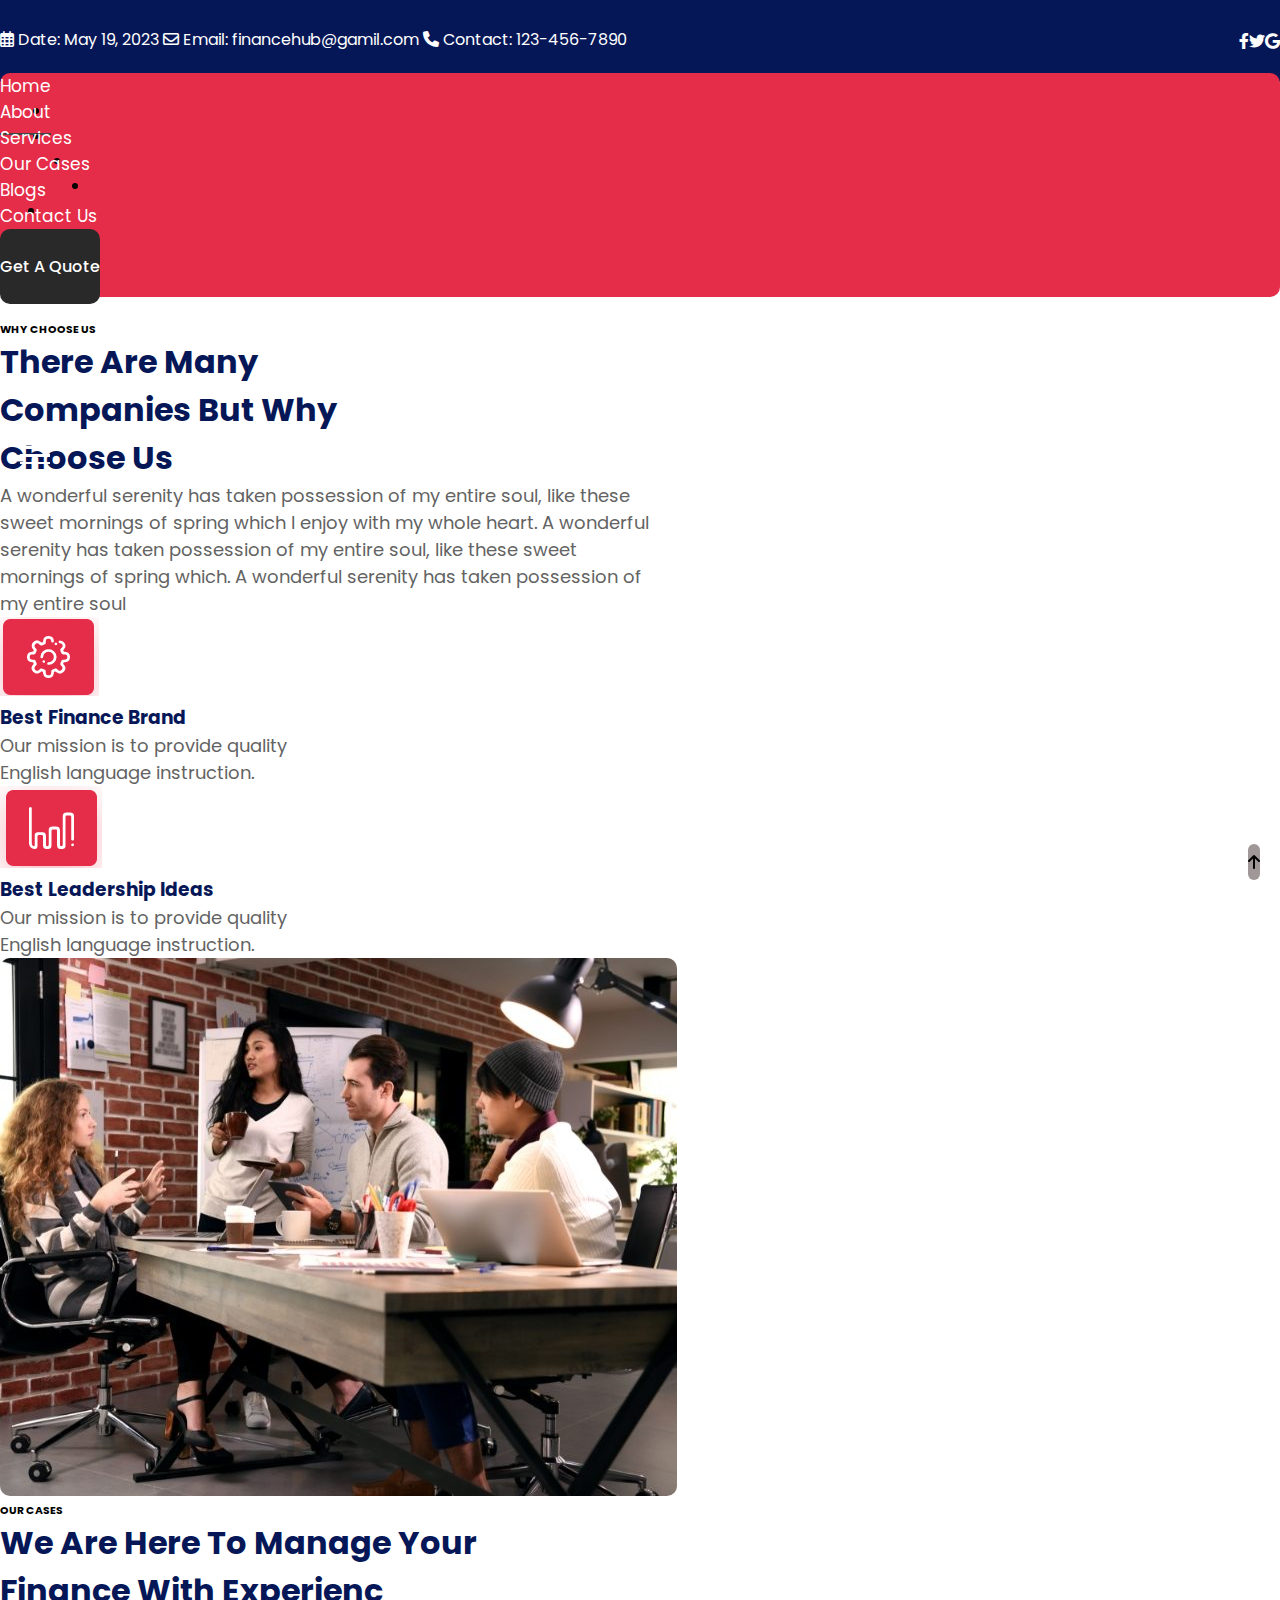
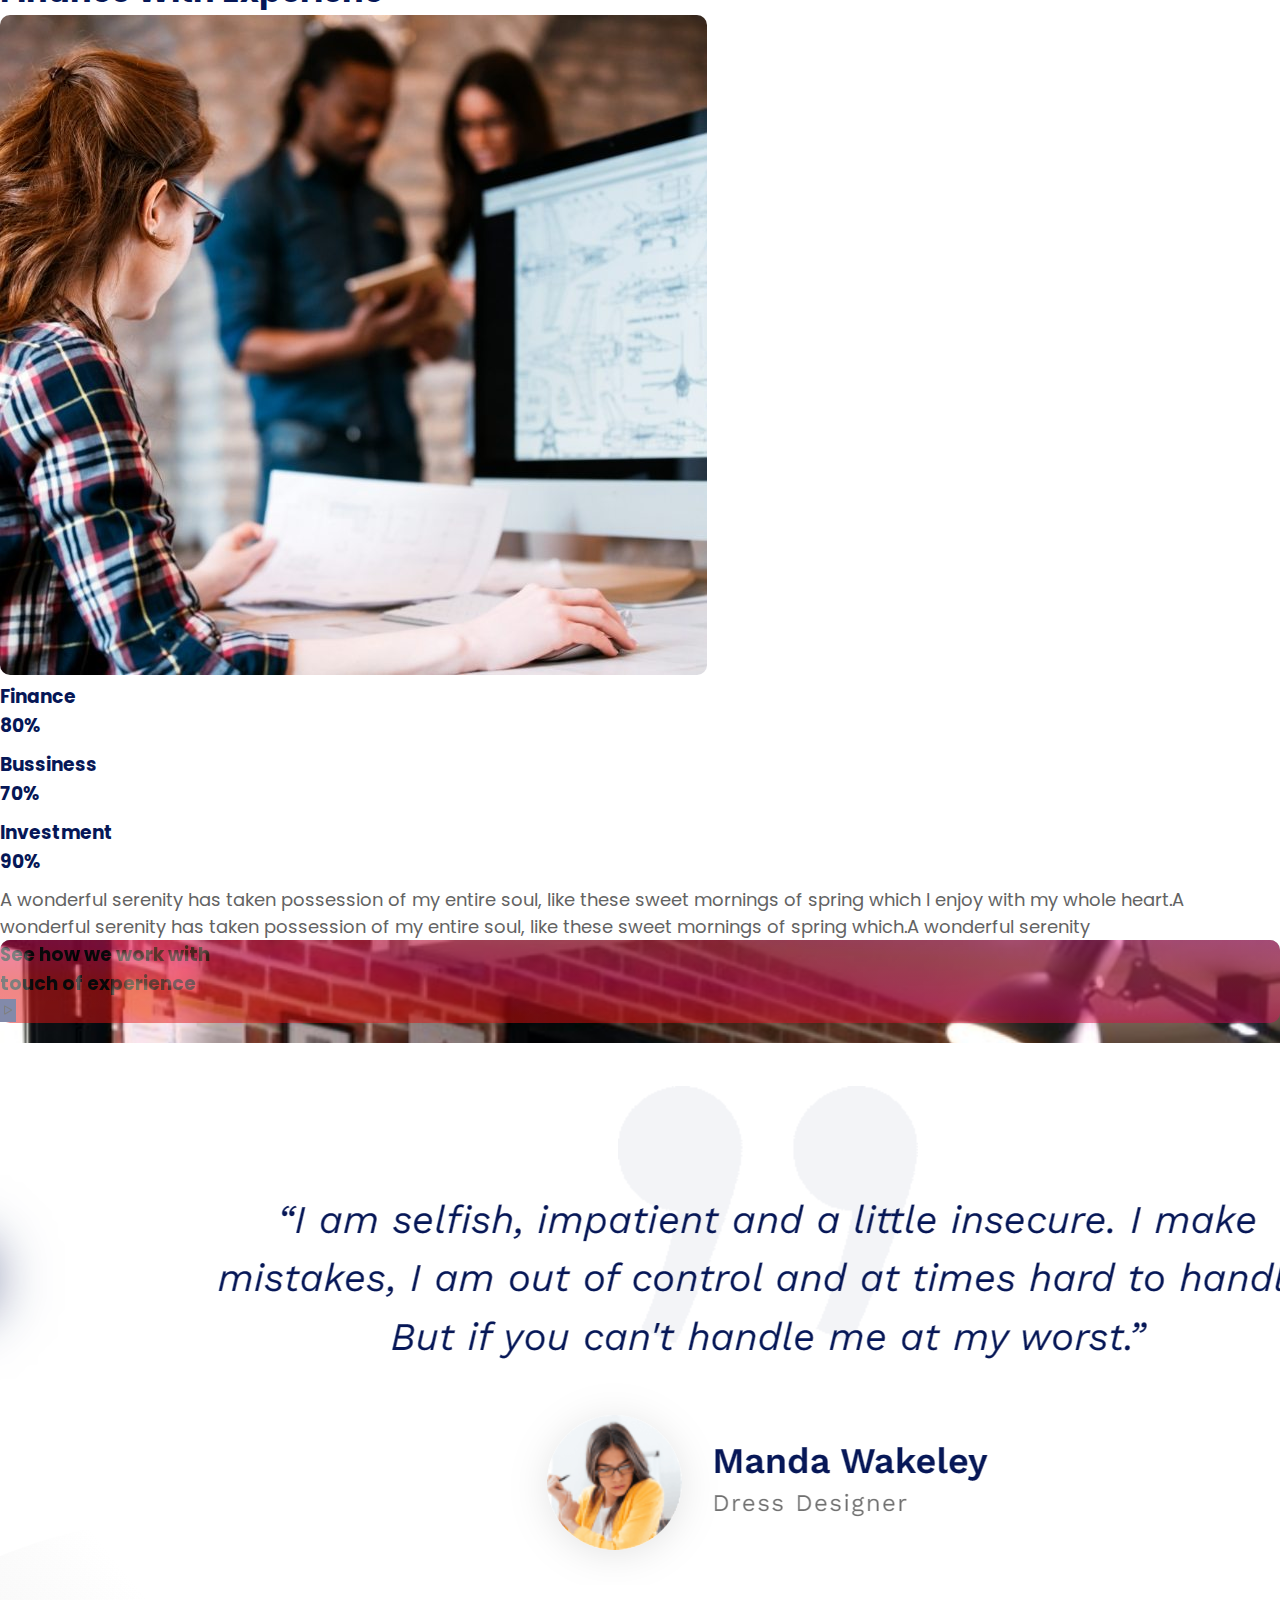
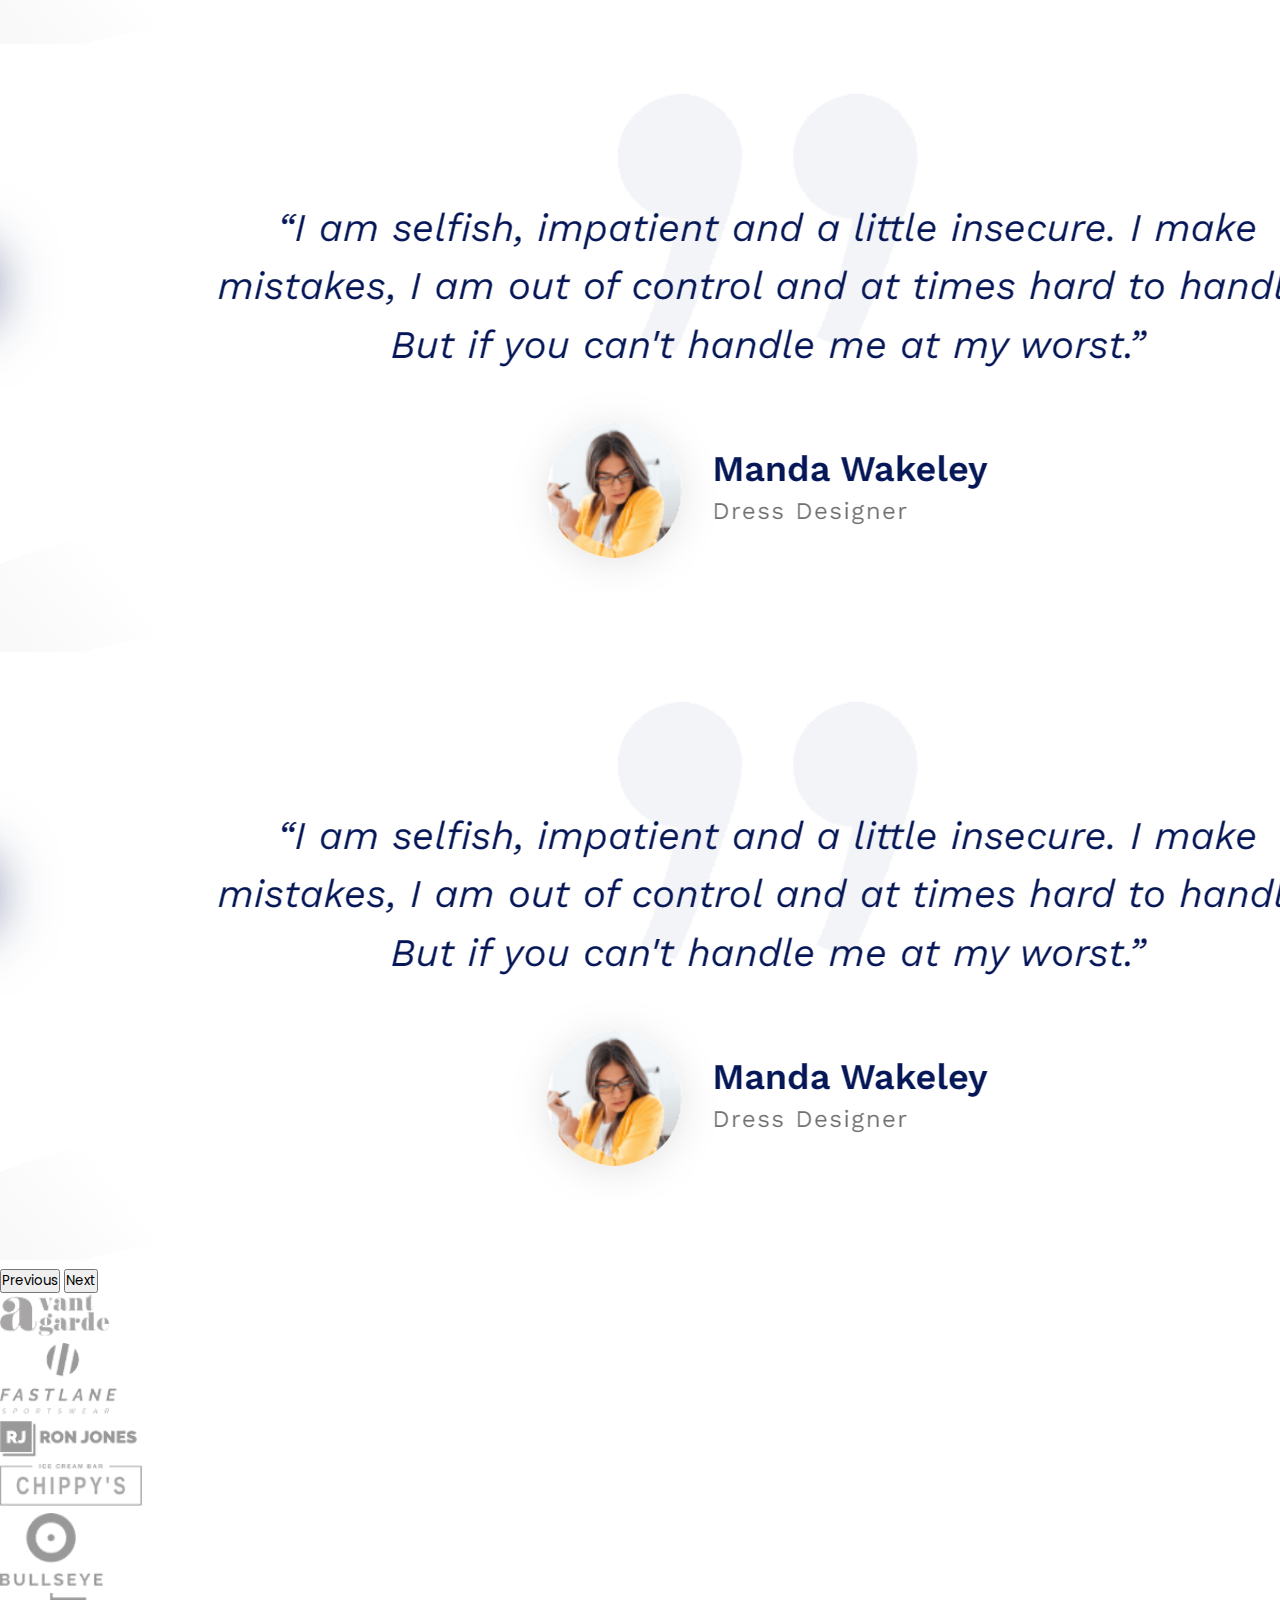
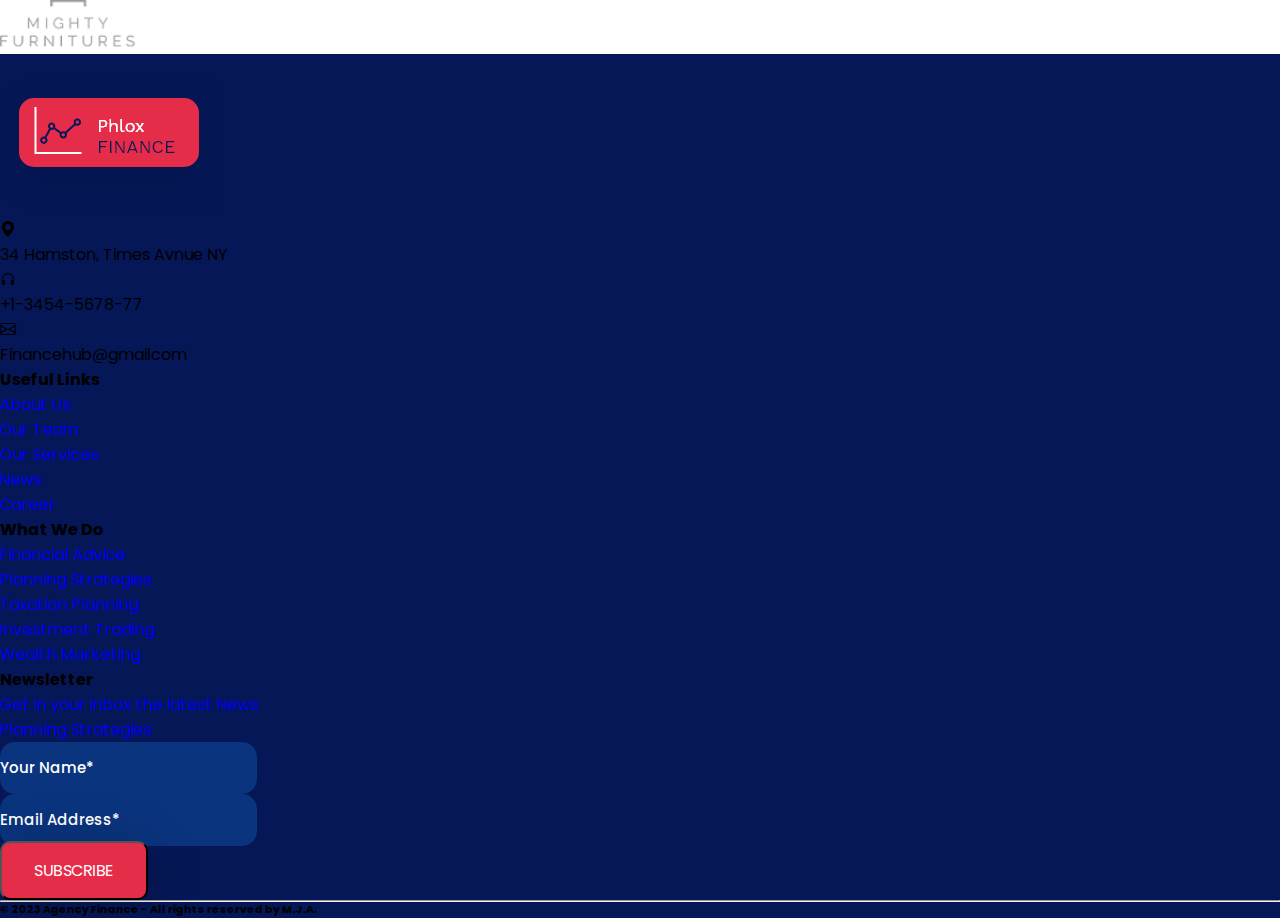
<file: About.html>
<!doctype html>
<html lang="en">

<head>
  <!-- BootStrap Links -->
  <link rel="stylesheet" href="https://cdnjs.cloudflare.com/ajax/libs/font-awesome/6.0.0/css/all.min.css">
  <link rel="stylesheet"
    href="https://mdbcdn.b-cdn.net/wp-content/themes/mdbootstrap4/docs-app/css/dist/mdb5/standard/core.min.css">

  <link rel='stylesheet' id='roboto-subset.css-css'
    href='https://mdbcdn.b-cdn.net/wp-content/themes/mdbootstrap4/docs-app/css/mdb5/fonts/roboto-subset.css?ver=3.9.0-update.5'
    type='text/css' media='all' />
  <link rel="stylesheet" href="https://cdn.jsdelivr.net/npm/bootstrap-icons@1.9.1/font/bootstrap-icons.css">
  <link href="https://cdn.jsdelivr.net/npm/bootstrap@5.0.2/dist/css/bootstrap.min.css" rel="stylesheet"
    integrity="sha384-EVSTQN3/azprG1Anm3QDgpJLIm9Nao0Yz1ztcQTwFspd3yD65VohhpuuCOmLASjC" crossorigin="anonymous">
  <!-- Custom Css link -->
  <link rel="stylesheet" href="/CSS/style.css">
  <meta name="viewport" content="width=device-width, initial-scale=1">
  <meta charset="utf-8">

  <title>Project</title>
  <style>
    
  * {
            padding-left: 0% !important;
            padding-right: 0% !important;
            margin-left: 0% !important;
            margin-right: 0% !important;
        }

    body {
      font-family: sans-serif;
    }
  </style>
</head>

<body>



  <!-- Header -->
  <header id="header">
    <div class="header">
      <div class="left-section">
        <span class="icon"><i class="far fa-calendar-alt"></i></span>
        <span>Date: May 19, 2023</span>
        <span class="icon"><i class="far fa-envelope"></i></span>
        <span>Email: financehub@gamil.com</span>
        <span class="icon"> <i class="fas fa-phone"></i></span>
        <span>Contact: 123-456-7890</span>
      </div>
      <div class="right-section">
        <span class="icon mx-4"><i class="fab fa-facebook-f"></i></span>
        <span class="icon mx-4"><i class="fab fa-twitter"></i></span>
        <span class="icon mx-4"><i class="fab fa-google"></i></span>

      </div>
    </div>
  </header>


  <!-- Navbar -->
  <nav class="navbar navbar-expand-lg">
    <div class="container">
      <button class="navbar-toggler" type="button" data-toggle="collapse" data-target="#navbarNav"
        aria-controls="navbarNav" aria-expanded="false" aria-label="Toggle navigation">
        <span class="navbar-toggler-icon">
          <span></span>
          <span></span>
          <span></span>
        </span>
      </button>
      <div class="collapse navbar-collapse" id="navbarNav">
        <ul class="navbar-nav mr-auto">
          <li class="nav-item mx-3">
            <a class="nav-link" href="index.html">Home</a>

          </li>
          <li class="nav-item mx-3">
            <a class="nav-link" href="About.html">About</a>
          </li>
          <li class="nav-item mx-3">
            <a class="nav-link" href="services.html">Services</a>
          </li>
          <li class="nav-item mx-3">
            <a class="nav-link" href="ourcases.html">Our Cases</a>
          </li>
          <li class="nav-item mx-3">
            <a class="nav-link" href="Blog.html">Blogs</a>
          </li>
          <li class="nav-item mx-3">
            <a class="nav-link" href="contact.html">Contact Us</a>
          </li>
        </ul>
      </div>
      <button class="get p-3 px-5 py-4" style="border: none !important;">Get A Quote</button>
    </div>
  </nav>






  <!-- Scroll Button -->
  <div class="scrollTop fas fa-arrow-up" onclick="ScrollTop();"> </div>




  <!-- About Section -->
  <div class="container-fluid p-5 ">
    <div class="row">
      <div class="col-md-6">
        <h6 class="text-danger fw-bold ">WHY CHOOSE US</h6>
        <h1 class="mt-3" style="color: #061757;">
          There Are Many <br> Companies But Why <br> Choose Us
        </h1>
        <p class="mt-4" style="font-size: 18px; color: #636363;">A wonderful serenity has taken possession of my
          entire soul, like these <br> sweet mornings of spring
          which I enjoy with my whole heart. A wonderful <br> serenity has taken possession of my entire soul,
          like these sweet <br> mornings of spring which. A wonderful serenity has taken possession of <br> my
          entire soul</p>
        <img src="images/icon2.png" alt="">
        <h3 style="color: #061757;" class="mt-3">Best Finance Brand
        </h3>
        <p style="font-size: 18px; color: #636363;">Our mission is to provide quality <br> English language
          instruction.

        </p>
        <img src="images/icon3.png" class="mx-4" alt="">
        <h3 style="color: #061757;" class="mt-3 mx-4 ">Best Leadership Ideas
        </h3>
        <p class="mx-4" style="font-size: 18px; color: #636363;">Our mission is to provide quality <br> English
          language instruction.

        </p>
      </div>
      <div class="col-md-6">
        <img src="images/about1.jpg" class="w-100 mt-5 img-fluid " style="border-radius: 10px;;" alt="">
      </div>
    </div>
    <div class="row text-center ">
      <h6 class="text-danger fw-bold fs-5 ">OUR CASES</h6>
      <h1 style="color: #061757;">We Are Here To Manage Your <br> Finance With Experienc</h1>
    </div>
    <div class="row">
      <div class="col-md-6">
        <img src="images/about2.jpg" class="w-100 mt-5 img-fluid " style="  border-radius: 10px;;" alt="">
      </div>
      <div class="col-md-6 p-3">
        <div class="d-flex mt-5  " style="color: #061757;">
          <div class=" ">
            <h3 class="  ">Finance</h3>
          </div>
          <div class="  w-100 text-end  ">
            <h3>80%</h3>
          </div>
        </div>

        <div class="progress   " style="height:10px">
          <div class="progress-bar bg-danger" style="width:70%;height:10px"></div>
        </div>
        <div class="d-flex mt-5 " style="color: #061757;">
          <div>
            <h3 class="  ">Bussiness</h3>
          </div>
          <div class="  w-100 text-end  ">
            <h3>70%</h3>
          </div>
        </div>

        <div class="progress    " style="height:10px">
          <div class="progress-bar bg-danger" style="width:70%;height:10px"></div>
        </div>
        <div class="d-flex mt-5 " style="color: #061757;">
          <div class=" ">
            <h3 class="  ">Investment</h3>
          </div>
          <div class="  w-100 text-end  ">
            <h3>90%</h3>
          </div>
        </div>

        <div class="progress   " style="height:10px">
          <div class="progress-bar bg-danger" style="width:90%;height:10px"></div>
        </div>
        <p class="mt-5 pt-5" style="font-size: 18px; color: #636363;">A wonderful serenity has taken possession
          of my entire soul, like these sweet mornings of spring which I enjoy with my whole heart.A <br>
          wonderful serenity has taken possession of my entire soul, like these sweet mornings of spring
          which.A wonderful serenity</p>
      </div>

    </div>
    <div class="row mt-5 p-3  "
      style="  border-radius: 10px;  background-image: url('images/about1.jpg'); background-size: cover; background-repeat: no-repeat; height: 180px;    ">
      <div class="w-100 mx-2 text-center p-4   "
        style=" border-radius: 10px; background-image: linear-gradient(to right top, #e41616, #e20f0f, #dc0d5c, #d03156, #da3392); opacity:0.5 ;">
        <h3 class="text-light mb-3 text-center ">See how we work with <br>touch of experience</h3>
        <i class="bi bi-play  fs-5 text-light border p-2 border-dark rounded-pill  "
          style="background-color: #061757;"></i>
        <br>

      </div>

    </div>
  </div>
  <div class="container-fluid">
    <div id="carouselExampleCaptions" class="carousel slide" data-bs-ride="carousel">
      <div class="carousel-indicators">
        <button type="button" data-bs-target="#carouselExampleCaptions" data-bs-slide-to="0" class="active  "
          aria-current="true" aria-label="Slide 1"></button>
        <button type="button" data-bs-target="#carouselExampleCaptions" data-bs-slide-to="1"
          aria-label="Slide 2"></button>
        <button type="button" data-bs-target="#carouselExampleCaptions" data-bs-slide-to="2"
          aria-label="Slide 3"></button>
      </div>
      <div class="carousel-inner text-center ">
        <div class="carousel-item active">
          <img src="images/sls.png" class=" bg-light text-center  w-75 p-5" alt="...">

        </div>
        <div class="carousel-item text-center ">
          <img src="images/sls.png" class=" bg-light text-center w-75 p-5" alt="...">

        </div>
        <div class="carousel-item text-center   ">
          <img src="images/sls.png" class=" bg-light  text-center  p-5 w-75" alt="...">

        </div>
      </div>
      <button class="carousel-control-prev  " type="button" data-bs-target="#carouselExampleCaptions"
        data-bs-slide="prev">
        <span class="carousel-control-prev-icon rounded-pill bg-dark " aria-hidden="true"></span>
        <span class="visually-hidden">Previous</span>
      </button>
      <button class="carousel-control-next " type="button" data-bs-target="#carouselExampleCaptions"
        data-bs-slide="next">
        <span class="carousel-control-next-icon rounded-pill bg-dark " aria-hidden="true"></span>
        <span class="visually-hidden">Next</span>
      </button>
    </div>
  </div>

<!-- Images 5 -->
  <div class="container-fluid p-5 mt-5 ">
    <div class="row  g-5 text-center ">
      <div class="col-lg-2 col-md-4  "><img src="images/a.png" alt=""></div>
      <div class="col-lg-2  col-md-4"><img src="images/b.png" alt=""></div>
      <div class="col-lg-2 col-md-4"><img src="images/c.png" alt=""></div>
      <div class="col-lg-2 col-md-4 "><img src="images/d.png" alt=""></div>
      <div class="col-lg-2 col-md-4"><img src="images/e.png" alt=""></div>
      <div class="col-lg-2 col-md-4"><img src="images/g.png" alt=""></div>
    </div>
  </div>








  <!-- Footer -->
  <div class="container-fluid pt-5" style="background-color: #061757 !important; font-size: 16px !important; ">
    <div style="padding:0px 35px">
      <div class="row ">
        <div class="col-md-3 col-12 col-sm-6 pt-5">
          <div class="row">
            <div class="col-md-12">
              <a href="#" class="text-decoration-none"><img src="/images/pic1.png" alt="Error" /></a>
            </div>
          </div>
          <div class="row pt-1">
            <div class="col-md-12 d-flex">
              <i class="bi bi-geo-alt-fill px-2 text-white"></i>
              <p class="text-white">34 Hamston, Times Avnue NY</p>
            </div>
          </div>

          <div class="row pt-1">
            <div class="col-md-12 d-flex">
              <i class="bi bi-headphones px-2 text-white"></i>
              <p class="text-white">+1-3454-5678-77</p>
            </div>
          </div>

          <div class="row pt-1">
            <div class="col-md-12 d-flex">
              <i class="bi bi-envelope px-2 text-white"></i>
              <p class="text-white">Financehub@gmailcom</p>
            </div>
          </div>
        </div>
        <div class="col-md-3 col-12 col-sm-6 pt-5">
          <div class="row pt-5">
            <div class="col-md-12 d-flex pt-3">
              <h4 class="text-white">Useful Links</h4>
            </div>
          </div>
          <div class="row pt-5">
            <div class="col-md-12 pt-3 d-flex">
              <a href="About.html">
                <p class="text-white">About Us</p>
              </a>
            </div>
          </div>
          <div class="row ">
            <div class="col-md-12  d-flex">
              <a href="#">
                <p class="text-white">Our Team</p>
              </a>
            </div>
          </div>
          <div class="row ">
            <div class="col-md-12  d-flex">
              <a href="services.html">
                <p class="text-white">Our Services</p>
              </a>
            </div>
          </div>
          <div class="row">
            <div class="col-md-12  d-flex">
              <a href="#">
                <p class="text-white">News</p>
              </a>
            </div>
          </div>
          <div class="row ">
            <div class="col-md-12  d-flex">
              <a href="#">
                <p class="text-white">Career</p>
              </a>
            </div>
          </div>
        </div>
        <div class="col-md-3 col-12 col-sm-6 pt-5">
          <div class="row pt-5">
            <div class="col-md-12 d-flex pt-3">
              <h4 class="text-white">What We Do</h4>
            </div>
          </div>
          <div class="row pt-5">
            <div class="col-md-12 pt-3 d-flex">
              <a href="#">
                <p class="text-white">Financial Advice</p>
              </a>
            </div>
          </div>
          <div class="row pt-3">
            <div class="col-md-12  d-flex">
              <a href="#">
                <p class="text-white">Planning Strategies</p>
              </a>
            </div>
          </div>
          <div class="row pt-3">
            <div class="col-md-12  d-flex">
              <a href="#">
                <p class="text-white">Taxation Planning</p>
              </a>
            </div>
          </div>
          <div class="row pt-3">
            <div class="col-md-12  d-flex">
              <a href="#">
                <p class="text-white">Investment Trading</p>
              </a>
            </div>
          </div>
          <div class="row pt-3">
            <div class="col-md-12  d-flex">
              <a href="#">
                <p class="text-white">Wealth Marketing</p>
              </a>
            </div>
          </div>
        </div>
        <div class="col-md-3 col-12 col-sm-6 pt-5">
          <div class="row pt-5">
            <div class="col-md-12 d-flex pt-3">
              <h4 class="text-white">Newsletter</h4>
            </div>
          </div>
          <div class="row pt-5">
            <div class="col-md-12 pt-4 d-flex">
              <a href="#">
                <p class="text-white">Get in your inbox the latest News</p>
              </a>
            </div>
          </div>
          <div class="row pt-3">
            <div class="col-md-12  d-flex">
              <a href="#">
                <p class="text-white">Planning Strategies</p>
              </a>
            </div>
          </div>
          <style>

          </style>
          <div class="row pt-3">
            <div class="col-md-12  d-flex">
              <input type="text" placeholder="Your Name*" id="name_input">
            </div>
          </div>
          <div class="row pt-3">
            <div class="col-md-12  d-flex">
              <input type="email" placeholder="Email Address*" id="email_input">
            </div>
          </div>
          <div class="row pt-3">
            <div class="col-md-12  d-flex">
              <button class="btn"  id="sub"
                style="background-color: #E52C48 !important; width: 148px; font-size: 16px; font-weight: 400; color: white; letter-spacing: -.48px; border-radius: 10px; padding: 16px 31px 15px;">
                SUBSCRIBE
              </button>
            </div>
          </div>
        </div>
      </div>
      <hr style="color:white !important;">
      <div class="row text-center p-2">
        <div class="col">
          <h6 class="text-white">© 2023 Agency Finance - All rights reserved by M.J.A.</h6>
        </div>
      </div>
    </div>
  </div>

  <!-- Js Script  -->
  <script src="/JS/JS.js"></script>

<!-- After Clicking on Subscribe Button this code will run -->
  <script>
    var nameInput = document.getElementById('name_input');
    var emailInput = document.getElementById('email_input');
    var subscribeButton = document.getElementById('sub');
  
    subscribeButton.addEventListener('click', function() {
      if (nameInput.value !== '' && emailInput.value !== '') {
        alert('Thank you for subscribing!');
      } else {
        alert('Please fill in both the name and email inputs.');
      }
    });
  </script>



</body>

</html>
</file>
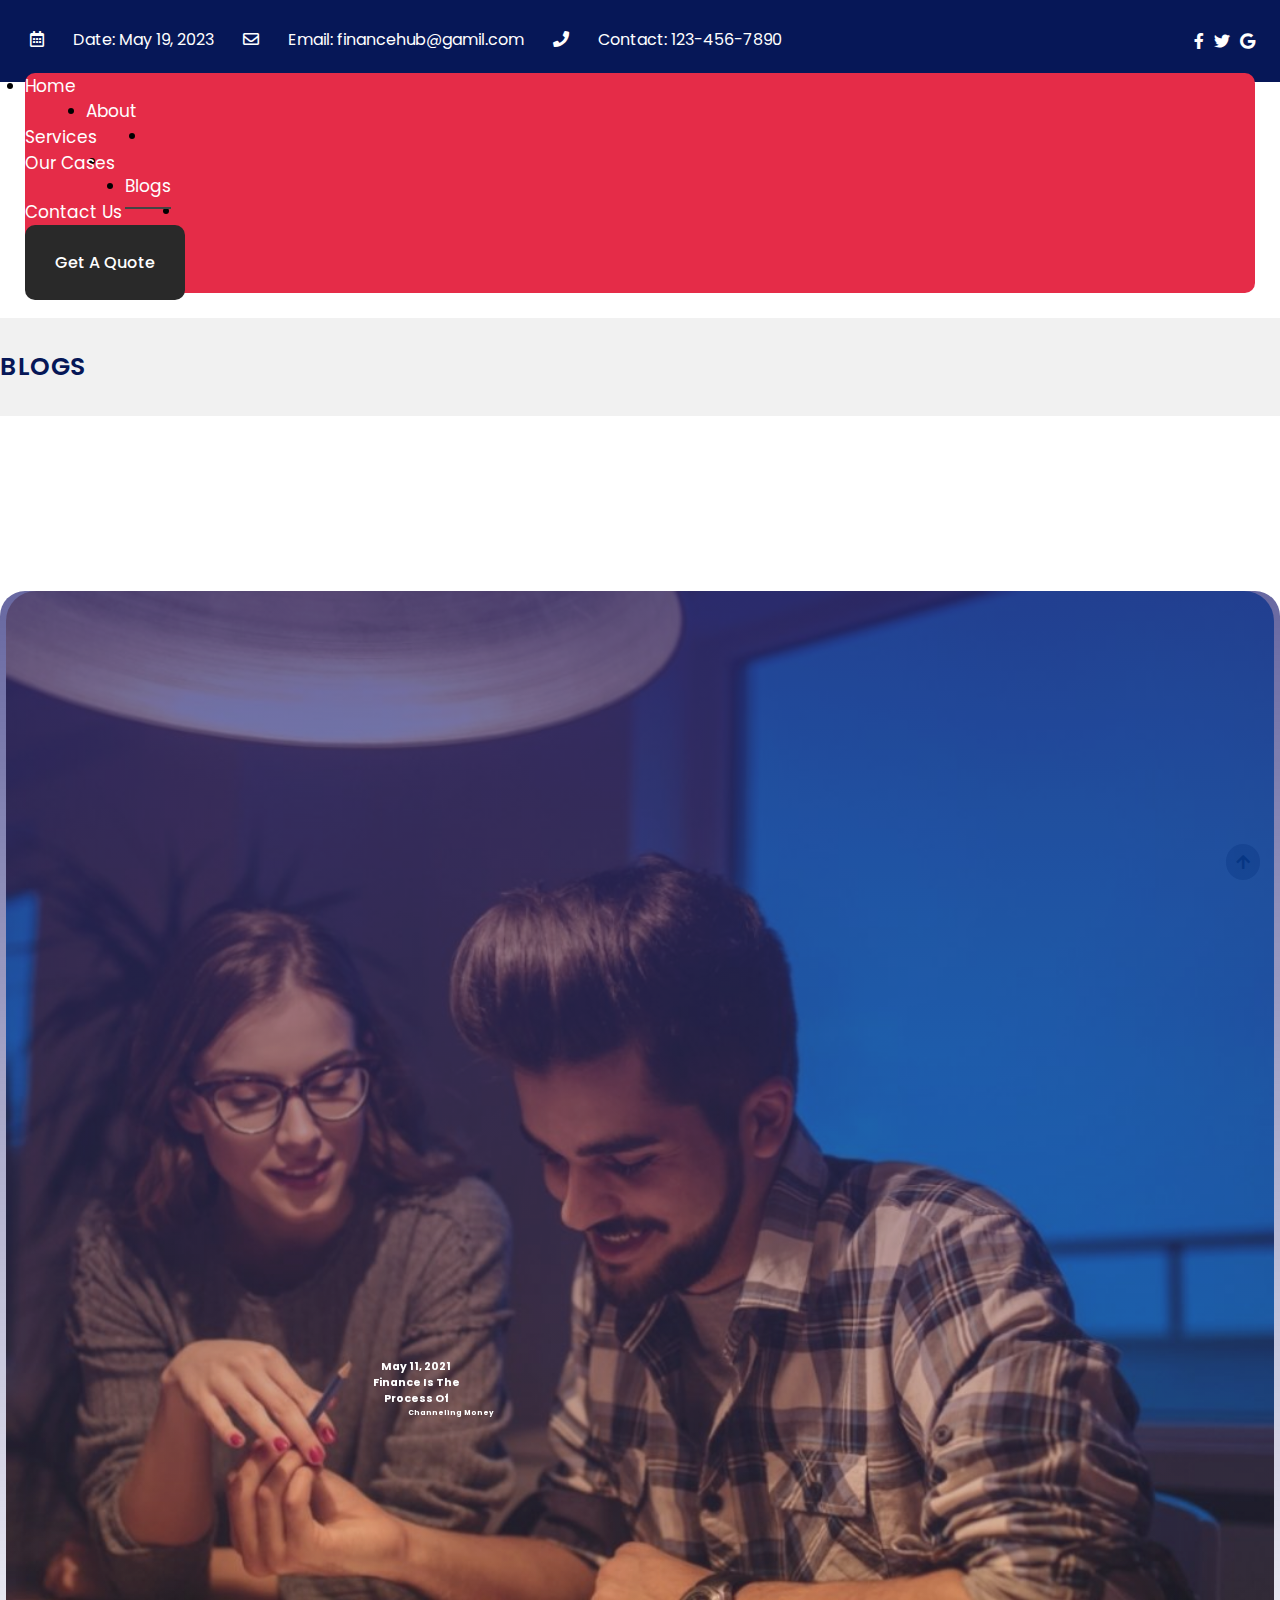
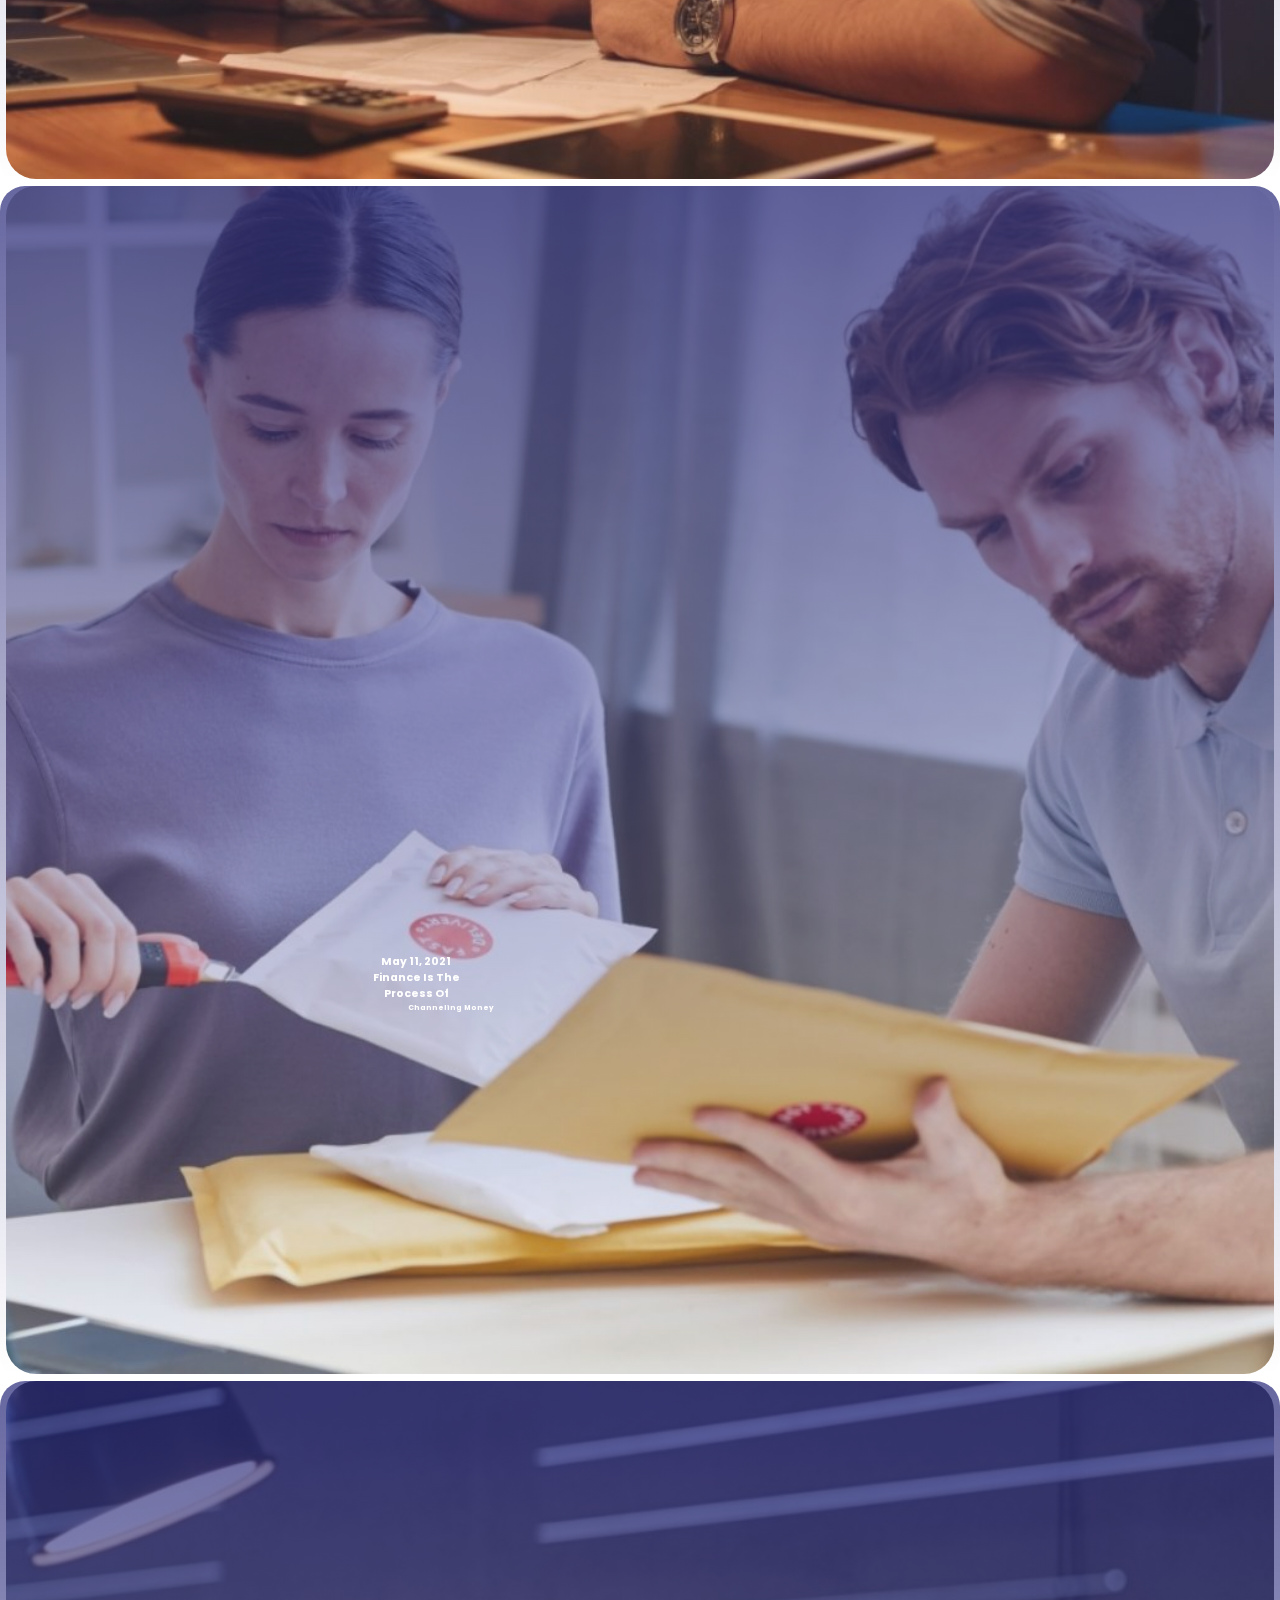
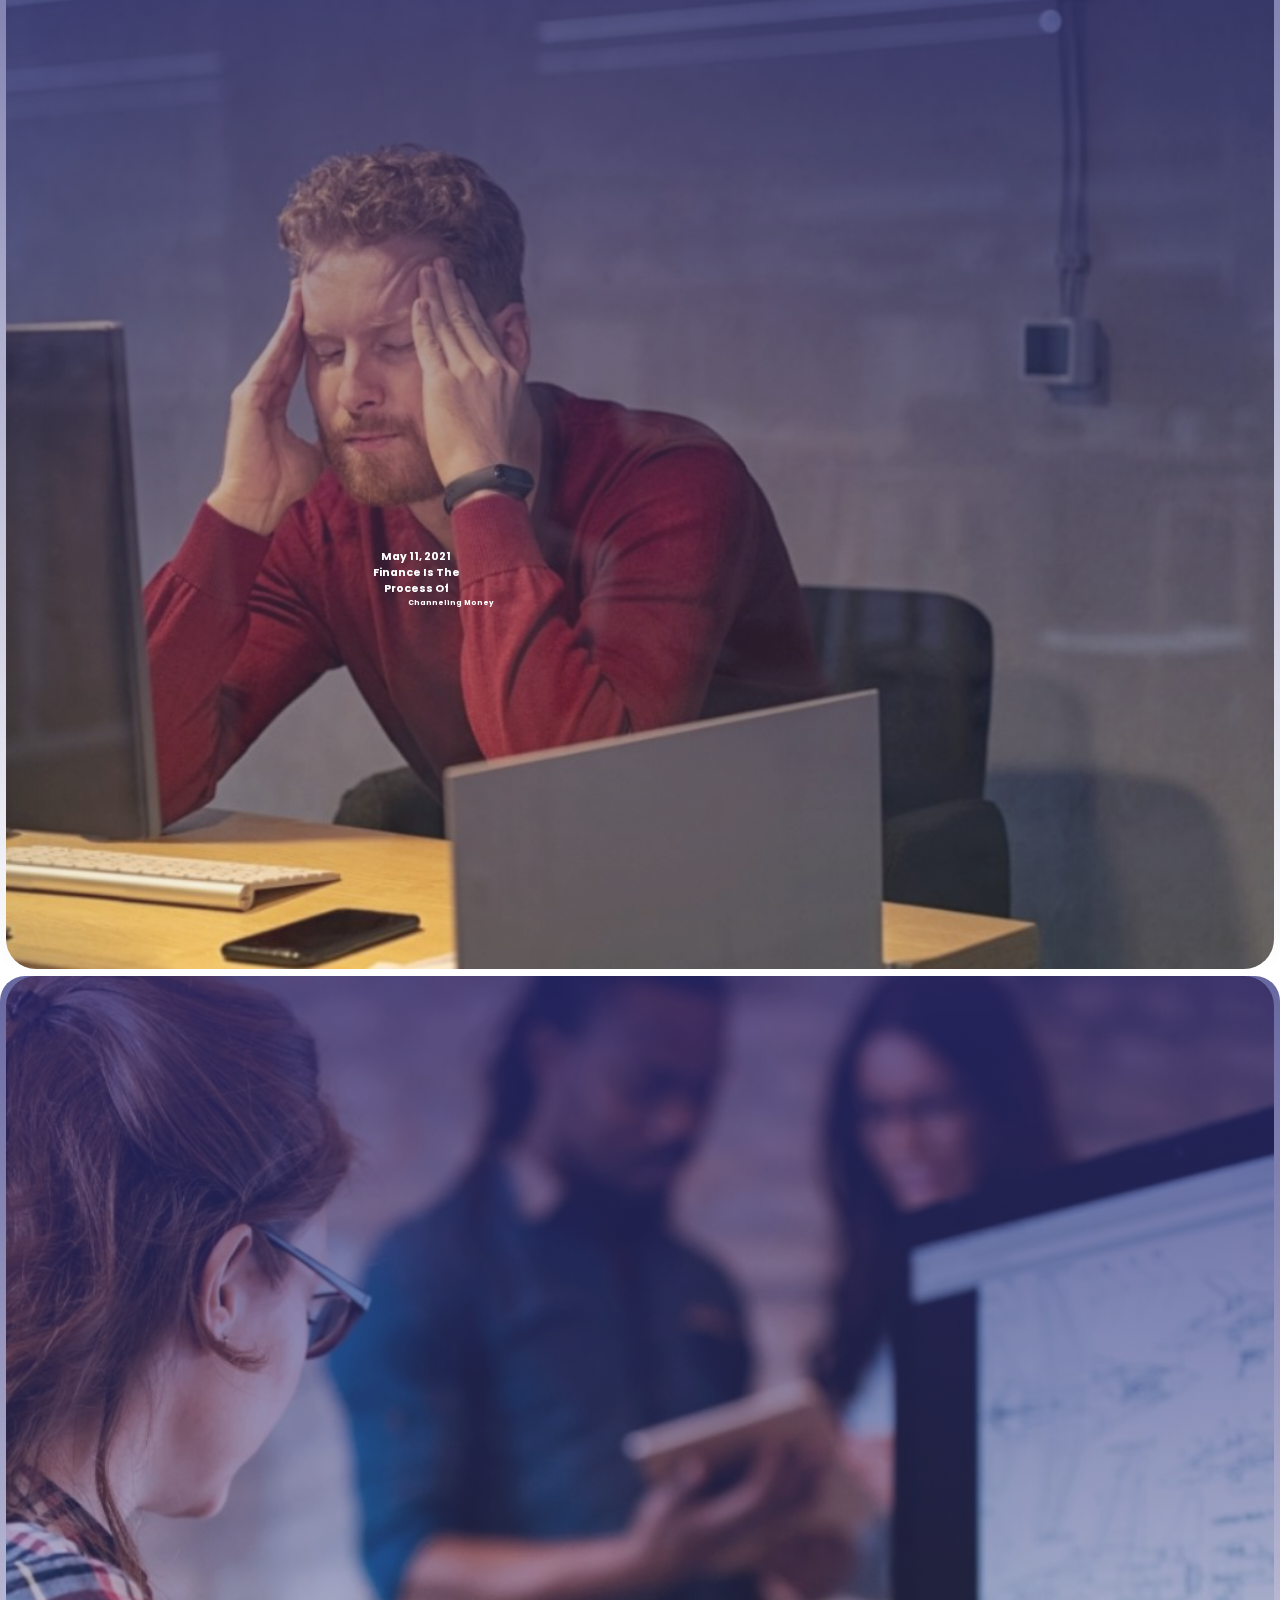
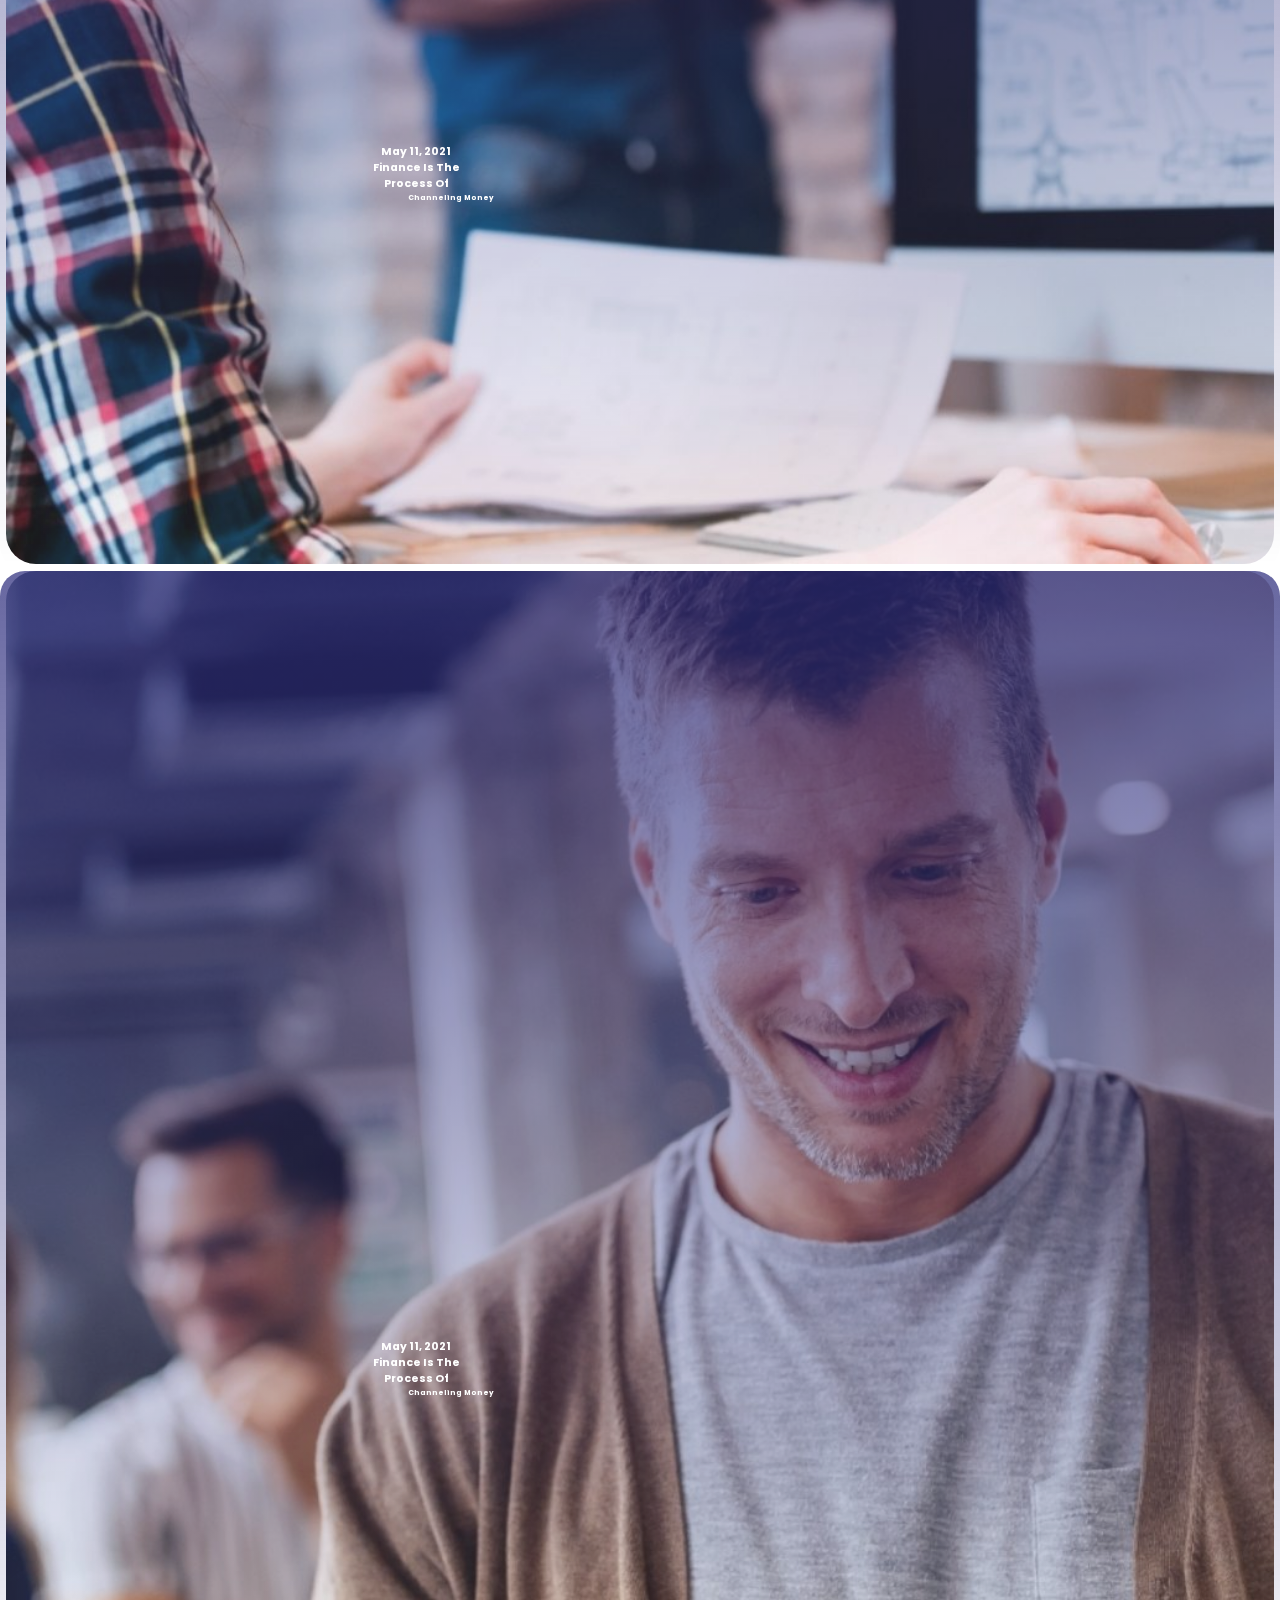
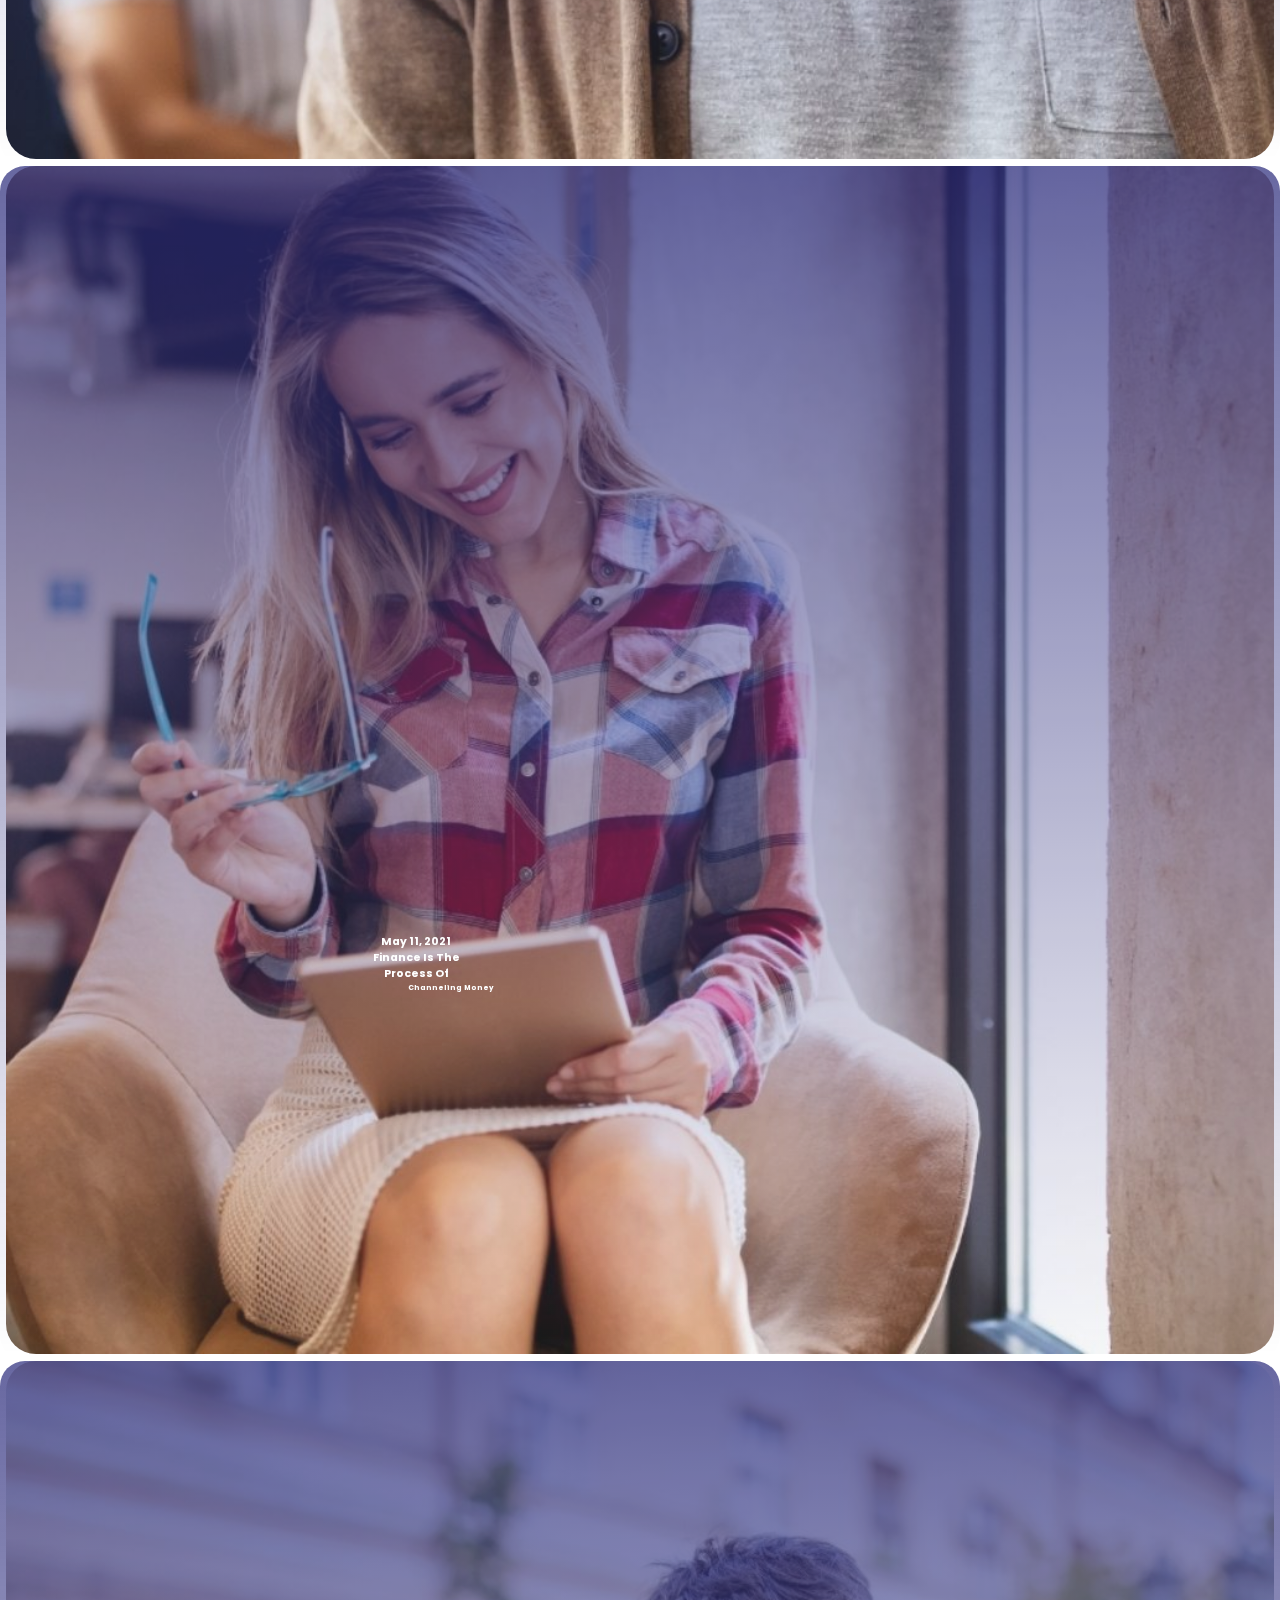
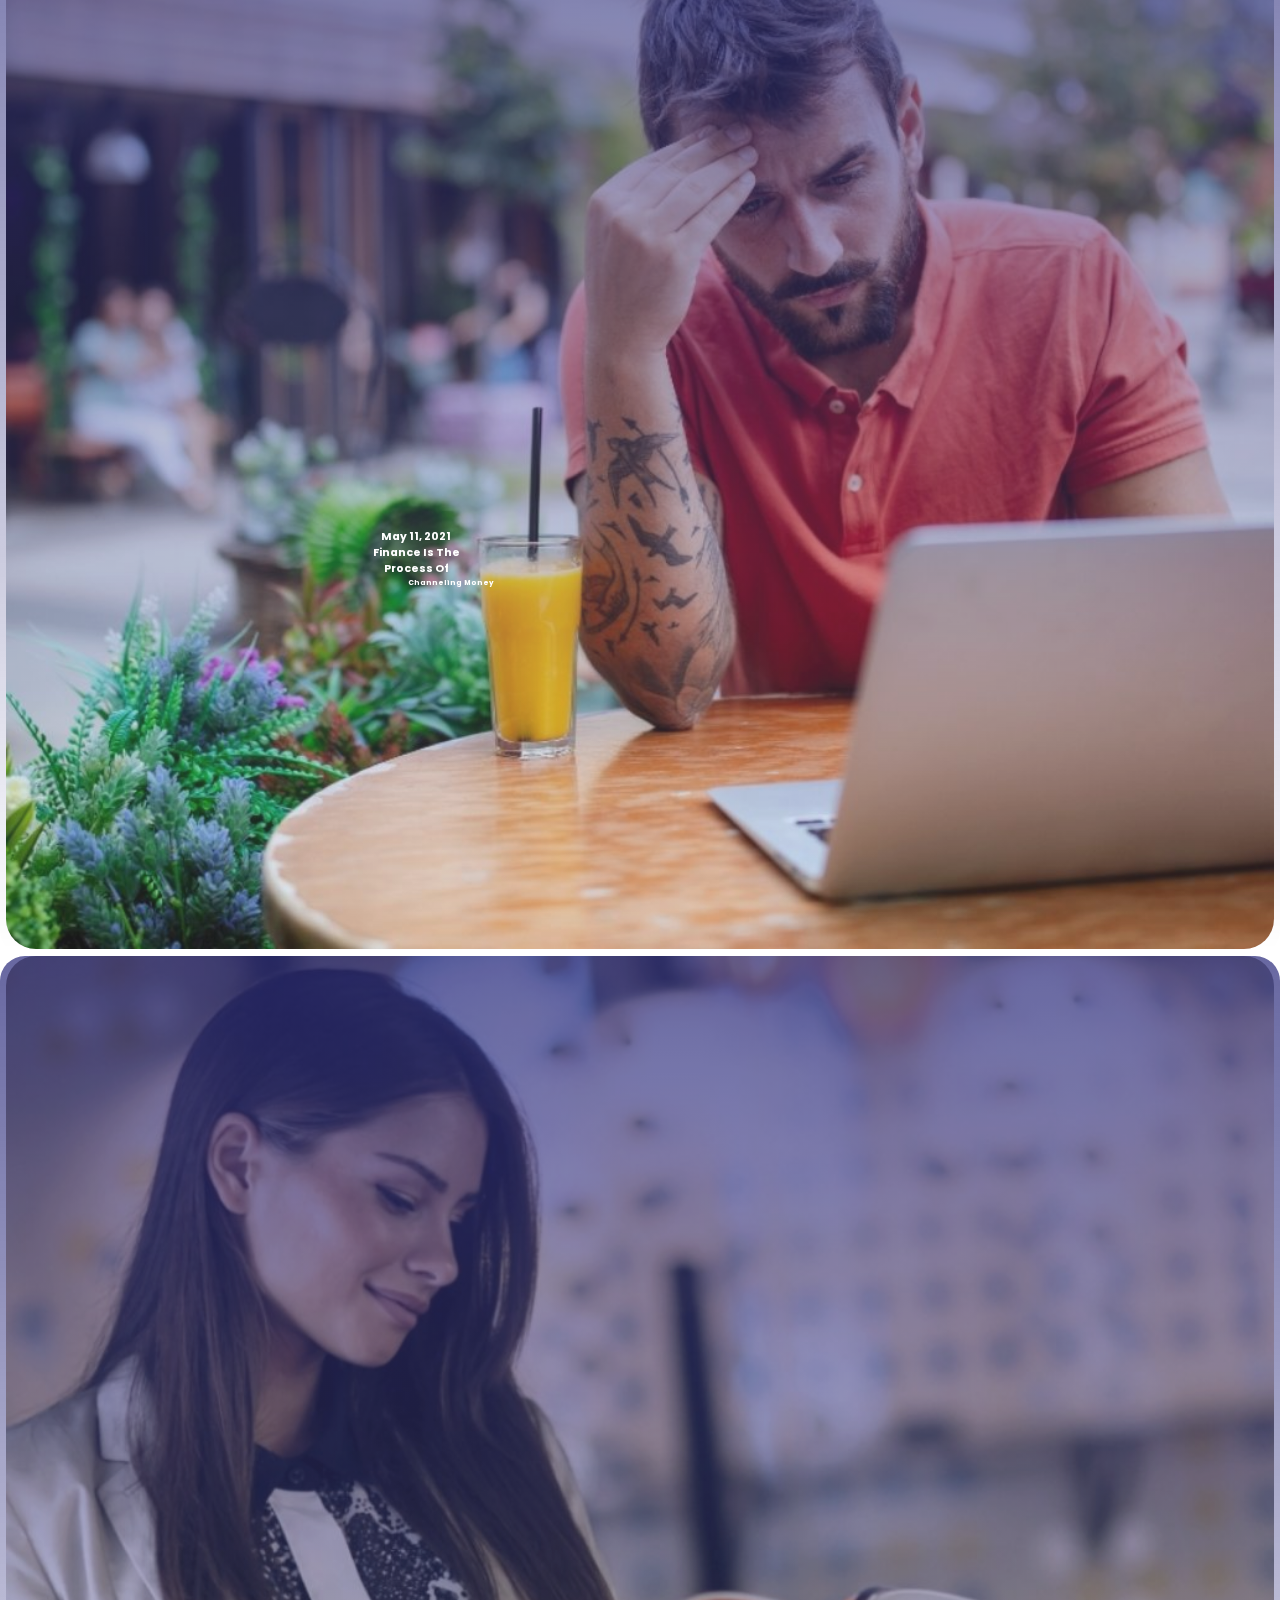
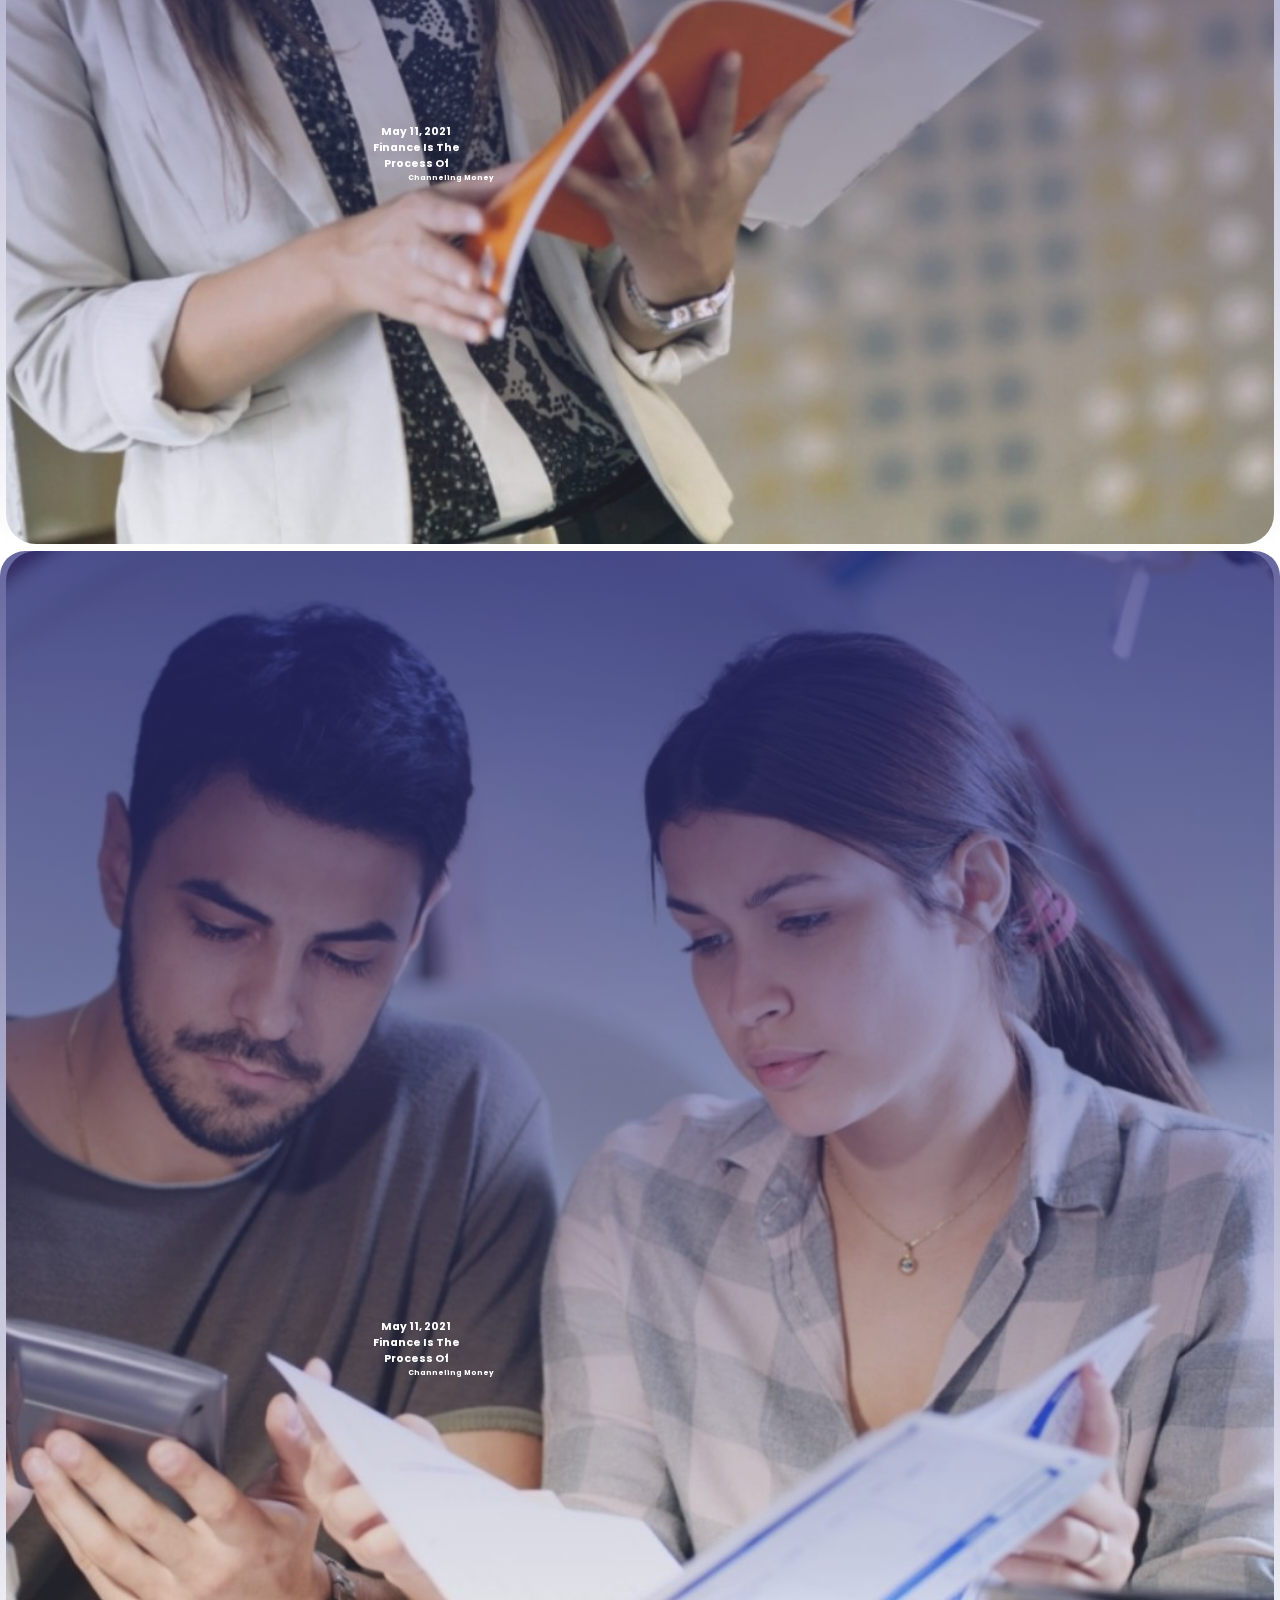
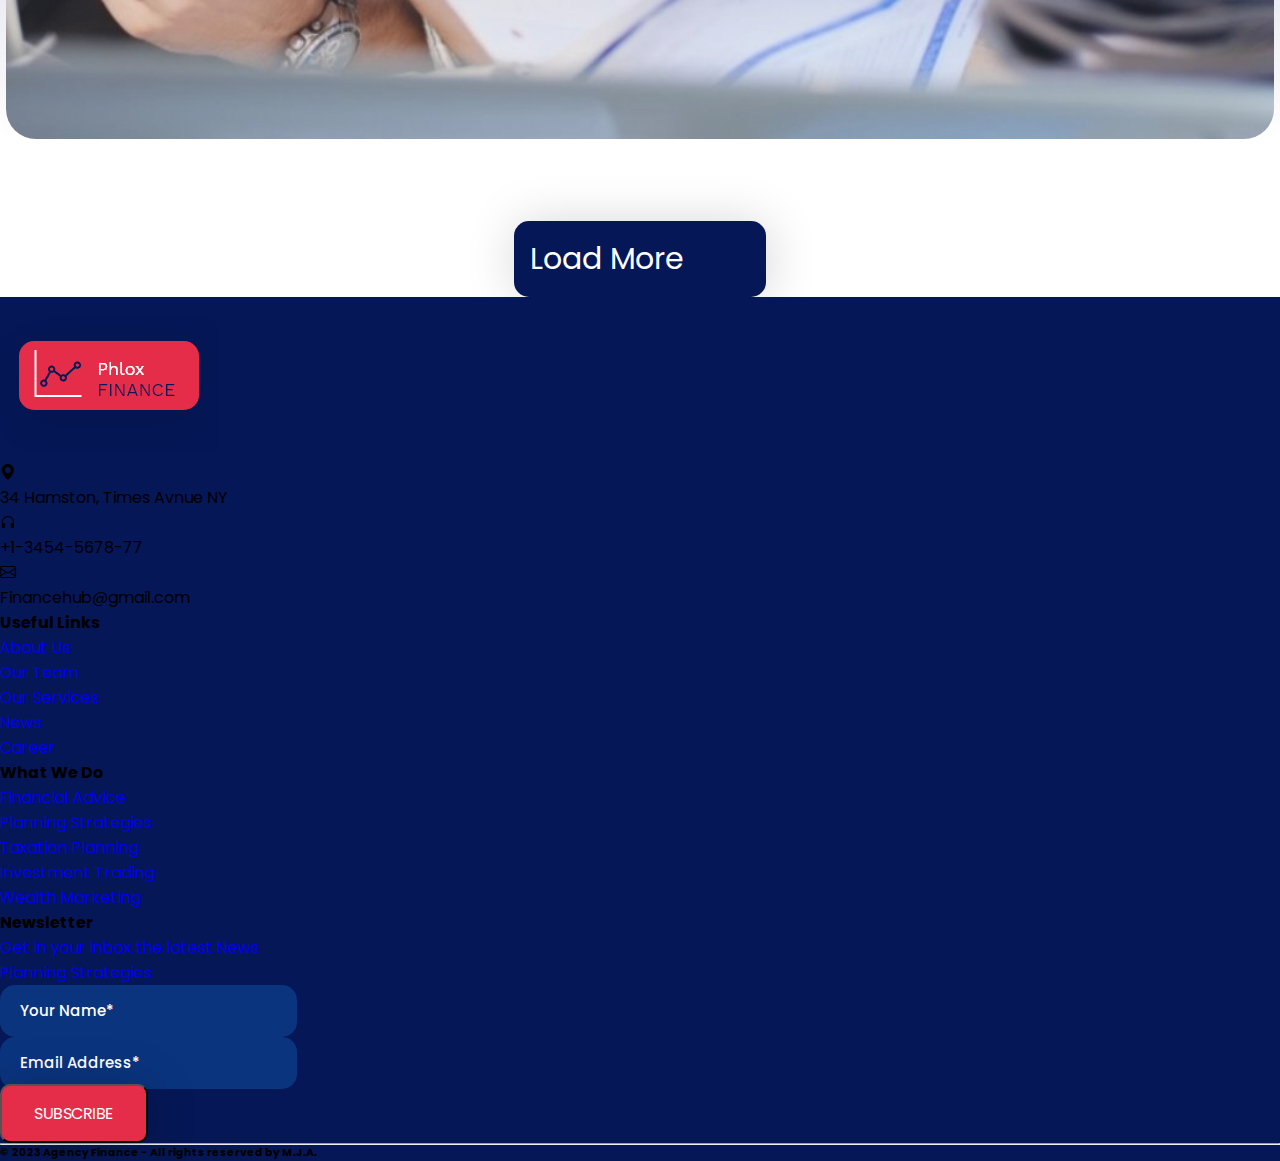
<file: Blog.html>
<!DOCTYPE html>
<html lang="en">

<head>
    <meta charset="UTF-8">
    <meta http-equiv="X-UA-Compatible" content="IE=edge">
    <meta name="viewport" content="width=device-width, initial-scale=1.0">


    <!-- Add Font Awesome CSS -->
    <link rel="stylesheet" href="https://cdnjs.cloudflare.com/ajax/libs/font-awesome/5.15.3/css/all.min.css" />




    <!-- Option 1: Include in HTML -->
    <link rel="stylesheet" href="https://cdn.jsdelivr.net/npm/bootstrap-icons@1.3.0/font/bootstrap-icons.css" />
    <!-- Bootstrap CSS -->
    <link href="https://cdn.jsdelivr.net/npm/bootstrap@5.0.2/dist/css/bootstrap.min.css" rel="stylesheet"
        integrity="sha384-EVSTQN3/azprG1Anm3QDgpJLIm9Nao0Yz1ztcQTwFspd3yD65VohhpuuCOmLASjC" crossorigin="anonymous" />
    <link rel="stylesheet" href="/CSS/style.css">
    <title>Blog</title>
    <style>
        .container-fluid {
            padding-left: 0% !important;
            padding-right: 0% !important;
            margin-left: 0% !important;
            margin-right: 0% !important;
        }

        .row {
            margin-right: 0% !important;
            margin-right: 0% !important;
        }
    </style>
</head>

<body>


    <!-- Header -->
    <header id="header">
        <div class="header">
            <div class="left-section">
                <span class="icon"><i class="far fa-calendar-alt"></i></span>
                <span>Date: May 19, 2023</span>
                <span class="icon"><i class="far fa-envelope"></i></span>
                <span>Email: financehub@gamil.com</span>
                <span class="icon"> <i class="fas fa-phone"></i></span>
                <span>Contact: 123-456-7890</span>
            </div>
            <div class="right-section">
                <span class="icon mx-4"><i class="fab fa-facebook-f"></i></span>
                <span class="icon mx-4"><i class="fab fa-twitter"></i></span>
                <span class="icon mx-4"><i class="fab fa-google"></i></span>
            </div>
        </div>
    </header>




    <!-- Navbar -->
    <nav class="navbar navbar-expand-lg">
        <div class="container">
            <button class="navbar-toggler" type="button" data-toggle="collapse" data-target="#navbarNav"
                aria-controls="navbarNav" aria-expanded="false" aria-label="Toggle navigation">
                <span class="navbar-toggler-icon">
                    <span></span>
                    <span></span>
                    <span></span>
                </span>
            </button>
            <div class="collapse navbar-collapse" id="navbarNav">
                <ul class="navbar-nav mr-auto">
                    <li class="nav-item mx-3">
                        <a class="nav-link " href="index.html">Home</a>

                    </li>
                    <li class="nav-item mx-3">
                        <a class="nav-link" href="About.html">About</a>
                    </li>
                    <li class="nav-item mx-3">
                        <a class="nav-link" href="services.html">Services</a>
                    </li>
                    <li class="nav-item mx-3">
                        <a class="nav-link" href="ourcases.html">Our Cases</a>
                    </li>
                    <li class="nav-item mx-3">
                        <a class="nav-link" href="Blog.html">Blogs</a>
                    </li>
                    <li class="nav-item mx-3">
                        <a class="nav-link" href="contact.html">Contact Us</a>
                    </li>
                </ul>
            </div>
            <button class="get p-3 px-5 py-4" style="border: none !important;">Get A Quote</button>
        </div>
    </nav>





    <!-- Scroll Button -->
    <div class="scrollTop fas fa-arrow-up" onclick="ScrollTop();"> </div>


    <!-- Blogging  Section -->

    <div class="container-fluid p-5 blog fs-1 text-center " id="Blog">
        BLOGS
    </div>

    <div class="container-fluid" id="Blogs">
        <br><br><br>
        <div class="container images">

            <div class="row g-4 ">
                <!-- one Slider Code -->
                <div class="col-md-4  ">
                    <div class="containerimg">
                        <img src="images/blog1.jpg" alt="Snow" style="width:99%; border-radius:30px ; ">
                        <div class="overlay">
                            <div class="text">
                                <h6 class="mt-5">May 11, 2021<br><span class="fs-4  mx-5  ">Finance Is The <br>Process
                                        Of
                                        <br>
                                        <h6 class="fs-4"> Channeling Money</h6>
                                    </span> </h6>
                            </div>
                        </div>
                    </div>
                </div>
                <!--  -->
                <div class="col-md-4  ">
                    <div class="containerimg">
                        <img src="images/blog2.jpg" alt="Snow" style="width:99%; border-radius:30px ; ">
                        <div class="overlay">
                            <div class="text">
                                <h6 class="mt-5">May 11, 2021<br><span class="fs-4  mx-5  ">Finance Is The <br>Process
                                        Of
                                        <br>
                                        <h6 class="fs-4"> Channeling Money</h6>
                                    </span> </h6>
                            </div>
                        </div>
                    </div>
                </div>
                <div class="col-md-4  ">
                    <div class="containerimg">
                        <img src="images/blog3.jpg" alt="Snow" style="width:99%; border-radius:30px ; ">
                        <div class="overlay">
                            <div class="text">
                                <h6 class="mt-5">May 11, 2021<br><span class="fs-4  mx-5  ">Finance Is The <br>Process
                                        Of
                                        <br>
                                        <h6 class="fs-4"> Channeling Money</h6>
                                    </span> </h6>
                            </div>
                        </div>
                    </div>
                </div>
            </div>
            <div class="row mt-4 g-4 ">
                <div class="col-md-4  ">
                    <div class="containerimg">
                        <img src="images/blog4.jpg" alt="Snow" style="width:99%; border-radius:30px ; ">
                        <div class="overlay">
                            <div class="text">
                                <h6 class="mt-5">May 11, 2021<br><span class="fs-4  mx-5  ">Finance Is The <br>Process
                                        Of
                                        <br>
                                        <h6 class="fs-4"> Channeling Money</h6>
                                    </span> </h6>
                            </div>
                        </div>
                    </div>
                </div>
                <div class="col-md-4  ">
                    <div class="containerimg">
                        <img src="images/blog5.jpg" alt="Snow" style="width:99%; border-radius:30px ; ">
                        <div class="overlay">
                            <div class="text">
                                <h6 class="mt-5">May 11, 2021<br><span class="fs-4  mx-5  ">Finance Is The <br>Process
                                        Of
                                        <br>
                                        <h6 class="fs-4"> Channeling Money</h6>
                                    </span> </h6>
                            </div>
                        </div>
                    </div>
                </div>
                <div class="col-md-4  ">
                    <div class="containerimg">
                        <img src="images/blog6.jpg" alt="Snow" style="width:99%; border-radius:30px ; ">
                        <div class="overlay">
                            <div class="text">
                                <h6 class="mt-5">May 11, 2021<br><span class="fs-4  mx-5  ">Finance Is The <br>Process
                                        Of
                                        <br>
                                        <h6 class="fs-4"> Channeling Money</h6>
                                    </span> </h6>
                            </div>
                        </div>
                    </div>
                </div>
            </div>

            <div class="row mt-4 g-4  ">
                <div class="col-md-4  ">
                    <div class="containerimg">
                        <img src="images/blog7.jpg" alt="Snow" style="width:99%; border-radius:30px ; ">
                        <div class="overlay">
                            <div class="text">
                                <h6 class="mt-5">May 11, 2021<br><span class="fs-4  mx-5  ">Finance Is The <br>Process
                                        Of
                                        <br>
                                        <h6 class="fs-4"> Channeling Money</h6>
                                    </span> </h6>
                            </div>
                        </div>
                    </div>
                </div>
                <div class="col-md-4  ">
                    <div class="containerimg">
                        <img src="images/blog8.jpg" alt="Snow" style="width:99%; border-radius:30px ; ">
                        <div class="overlay">
                            <div class="text">
                                <h6 class="mt-5">May 11, 2021<br><span class="fs-4  mx-5  ">Finance Is The <br>Process
                                        Of
                                        <br>
                                        <h6 class="fs-4"> Channeling Money</h6>
                                    </span> </h6>
                            </div>
                        </div>
                    </div>
                </div>
                <div class="col-md-4  ">
                    <div class="containerimg">
                        <img src="images/blog9.jpg" alt="Snow" style="width:99%; border-radius:30px ; ">
                        <div class="overlay">
                            <div class="text">
                                <h6 class="mt-5">May 11, 2021<br><span class="fs-4  mx-5  ">Finance Is The <br>Process
                                        Of
                                        <br>
                                        <h6 class="fs-4"> Channeling Money</h6>
                                    </span> </h6>
                            </div>
                        </div>
                    </div>
                </div>
            </div>
        </div>
    </div>
    <br><br><br>
    <!-- Load More -->
    <span class="btn load" id="loadbutton">Load More</span>


    <!-- Slider After Load more -->
    <div id="sliderContainer" style="display: none;">
        <div class="row g-4 ">
            <div class="col-md-4  ">
                <div class="containerimg">
                    <img src="images/blog1.jpg" alt="Snow" style="width:99%; border-radius:30px ; ">
                    <div class="overlay">
                        <div class="text">
                            <h6 class="mt-5">May 11, 2021<br><span class="fs-4  mx-5  ">Finance Is The <br>Process
                                    Of
                                    <br>
                                    <h6 class="fs-4"> Channeling Money</h6>
                                </span> </h6>
                        </div>
                    </div>
                </div>
            </div>

            <div class="col-md-4  ">
                <div class="containerimg">
                    <img src="images/blog2.jpg" alt="Snow" style="width:99%; border-radius:30px ; ">
                    <div class="overlay">
                        <div class="text">
                            <h6 class="mt-5">May 11, 2021<br><span class="fs-4  mx-5  ">Finance Is The <br>Process
                                    Of
                                    <br>
                                    <h6 class="fs-4"> Channeling Money</h6>
                                </span> </h6>
                        </div>
                    </div>
                </div>
            </div>
            <div class="col-md-4  ">
                <div class="containerimg">
                    <img src="images/blog3.jpg" alt="Snow" style="width:99%; border-radius:30px ; ">
                    <div class="overlay">
                        <div class="text">
                            <h6 class="mt-5">May 11, 2021<br><span class="fs-4  mx-5  ">Finance Is The <br>Process
                                    Of
                                    <br>
                                    <h6 class="fs-4"> Channeling Money</h6>
                                </span> </h6>
                        </div>
                    </div>
                </div>
            </div>
        </div>
    </div>




    <!--Footer  -->
    <div class="container-fluid mt-5 " style="background-color: #061757 !important; font-size: 16px !important; ">
        <div class="row ">
            <div class="col-md-3 col-12 col-sm-6 pt-5">
                <div class="row">
                    <div class="col-md-12">
                        <a href="#" class="text-decoration-none"><img src="/images/pic1.png" alt="Error" /></a>
                    </div>
                </div>
                <div class="row pt-1">
                    <div class="col-md-12 d-flex">
                        <i class="bi bi-geo-alt-fill px-2 text-white"></i>
                        <p class="text-white">34 Hamston, Times Avnue NY</p>
                    </div>
                </div>

                <div class="row pt-1">
                    <div class="col-md-12 d-flex">
                        <i class="bi bi-headphones px-2 text-white"></i>
                        <p class="text-white">+1-3454-5678-77</p>
                    </div>
                </div>

                <div class="row pt-1">
                    <div class="col-md-12 d-flex">
                        <i class="bi bi-envelope px-2 text-white"></i>
                        <p class="text-white">Financehub@gmail.com</p>
                    </div>
                </div>
            </div>
            <div class="col-md-3 col-12 col-sm-6 pt-5">
                <div class="row pt-5">
                    <div class="col-md-12 d-flex pt-3">
                        <h4 class="text-white">Useful Links</h4>
                    </div>
                </div>
                <div class="row pt-5">
                    <div class="col-md-12 pt-3 d-flex">
                        <a href="About.html">
                            <p class="text-white">About Us</p>
                        </a>
                    </div>
                </div>
                <div class="row ">
                    <div class="col-md-12  d-flex">
                        <a href="#">
                            <p class="text-white">Our Team</p>
                        </a>
                    </div>
                </div>
                <div class="row ">
                    <div class="col-md-12  d-flex">
                        <a href="services.html">
                            <p class="text-white">Our Services</p>
                        </a>
                    </div>
                </div>
                <div class="row   ">
                    <div class="col-md-12  d-flex">
                        <a href="#">
                            <p class="text-white">News</p>
                        </a>
                    </div>
                </div>
                <div class="row ">
                    <div class="col-md-12  d-flex">
                        <a href="#">
                            <p class="text-white">Career</p>
                        </a>
                    </div>
                </div>
            </div>
            <div class="col-md-3 col-12 col-sm-6 pt-5">
                <div class="row pt-5">
                    <div class="col-md-12 d-flex pt-3">
                        <h4 class="text-white">What We Do</h4>
                    </div>
                </div>
                <div class="row pt-5">
                    <div class="col-md-12 pt-3 d-flex">
                        <a href="#">
                            <p class="text-white">Financial Advice</p>
                        </a>
                    </div>
                </div>
                <div class="row pt-3">
                    <div class="col-md-12  d-flex">
                        <a href="#">
                            <p class="text-white">Planning Strategies</p>
                        </a>
                    </div>
                </div>
                <div class="row pt-3">
                    <div class="col-md-12  d-flex">
                        <a href="#">
                            <p class="text-white">Taxation Planning</p>
                        </a>
                    </div>
                </div>
                <div class="row pt-3">
                    <div class="col-md-12  d-flex">
                        <a href="#">
                            <p class="text-white">Investment Trading</p>
                        </a>
                    </div>
                </div>
                <div class="row pt-3">
                    <div class="col-md-12  d-flex">
                        <a href="#">
                            <p class="text-white">Wealth Marketing</p>
                        </a>
                    </div>
                </div>
            </div>
            <div class="col-md-3 col-12 col-sm-6 pt-5">
                <div class="row pt-5">
                    <div class="col-md-12 d-flex pt-3">
                        <h4 class="text-white">Newsletter</h4>
                    </div>
                </div>
                <div class="row pt-5">
                    <div class="col-md-12 pt-4 d-flex">
                        <a href="#">
                            <p class="text-white">Get in your inbox the latest News</p>
                        </a>
                    </div>
                </div>
                <div class="row pt-3">
                    <div class="col-md-12  d-flex">
                        <a href="#">
                            <p class="text-white">Planning Strategies</p>
                        </a>
                    </div>
                </div>
                <style>

                </style>
                <div class="row pt-3">
                    <div class="col-md-12  d-flex">
                        <input type="text" placeholder="Your Name*" id="name_input">
                    </div>
                </div>
                <div class="row pt-3">
                    <div class="col-md-12  d-flex">
                        <input type="email" placeholder="Email Address*" id="email_input">
                    </div>
                </div>
                <div class="row pt-3">
                    <div class="col-md-12  d-flex">
                        <button class="btn" id="sub"
                            style="background-color: #E52C48; width: 148px; font-size: 16px; font-weight: 400; color: white; letter-spacing: -.48px; border-radius: 10px; padding: 16px 31px 15px;">
                            SUBSCRIBE
                        </button>
                    </div>
                </div>
            </div>
        </div>
        <hr style="color:white !important;">
        <div class="row text-center p-2">
            <div class="col">
                <h6 class="text-white">© 2023 Agency Finance - All rights reserved by M.J.A.</h6>
            </h6>
            </div>
        </div>
    </div>


    <script src="/JS/JS.js"></script>

    <!-- After Clicking on Subscribe Button this code will run -->
    <script>
        var nameInput = document.getElementById('name_input');
        var emailInput = document.getElementById('email_input');
        var subscribeButton = document.getElementById('sub');

        subscribeButton.addEventListener('click', function () {
            if (nameInput.value !== '' && emailInput.value !== '') {
                alert('Thank you for subscribing!');
            } else {
                alert('Please fill in both the name and email inputs.');
            }
        });
    </script>
</body>



</html>
</file>
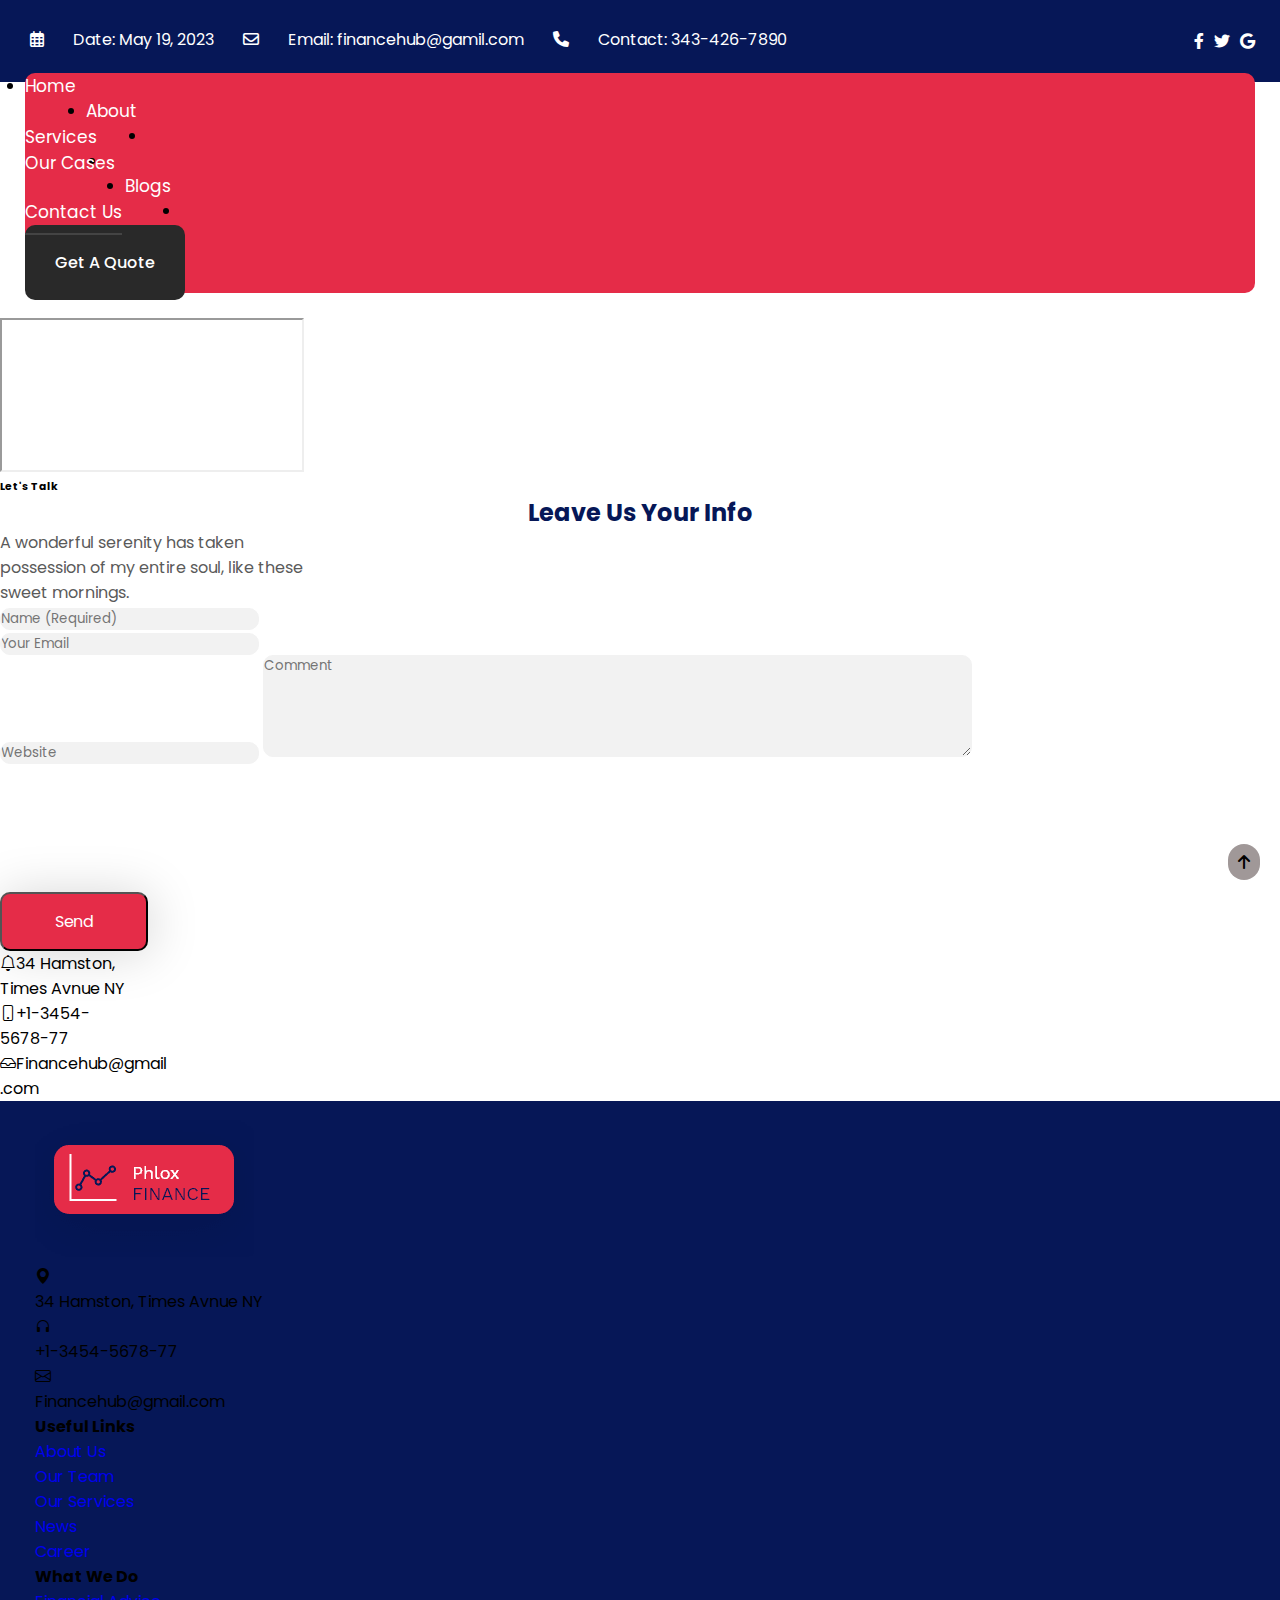
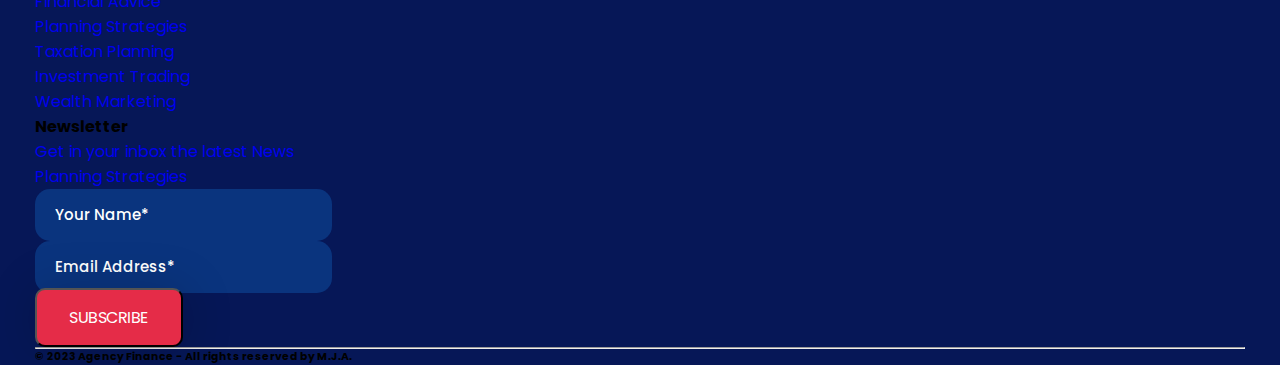
<file: contact.html>
<!doctype html>
<html lang="en">

<head>
  <link rel="stylesheet" href="https://cdnjs.cloudflare.com/ajax/libs/font-awesome/6.0.0/css/all.min.css">
  <link rel="stylesheet"
    href="https://mdbcdn.b-cdn.net/wp-content/themes/mdbootstrap4/docs-app/css/dist/mdb5/standard/core.min.css">


  <link rel='stylesheet' id='roboto-subset.css-css'
    href='https://mdbcdn.b-cdn.net/wp-content/themes/mdbootstrap4/docs-app/css/mdb5/fonts/roboto-subset.css?ver=3.9.0-update.5'
    type='text/css' media='all' />

  <meta charset="utf-8">
  <meta name="viewport" content="width=device-width, initial-scale=1">
  <link rel="stylesheet" href="https://cdn.jsdelivr.net/npm/bootstrap-icons@1.9.1/font/bootstrap-icons.css">
  <link href="https://cdn.jsdelivr.net/npm/bootstrap@5.0.2/dist/css/bootstrap.min.css" rel="stylesheet"
    integrity="sha384-EVSTQN3/azprG1Anm3QDgpJLIm9Nao0Yz1ztcQTwFspd3yD65VohhpuuCOmLASjC" crossorigin="anonymous">
  <link rel="stylesheet" href="/CSS/style.css">

  <title>Project</title>
  <style>
    * {
      padding: 0%;
      margin: 0%;
    }

    body {
      font-family: 'Times New Roman', Times, serif;

    }
  </style>
</head>

<body>
  <script src="https://cdn.jsdelivr.net/npm/bootstrap@5.0.2/dist/js/bootstrap.bundle.min.js"
    integrity="sha384-MrcW6ZMFYlzcLA8Nl+NtUVF0sA7MsXsP1UyJoMp4YLEuNSfAP+JcXn/tWtIaxVXM"
    crossorigin="anonymous"></script>

  <!-- Header -->
  <header id="header">
    <div class="header">
      <div class="left-section">
        <span class="icon"><i class="far fa-calendar-alt"></i></span>
        <span>Date: May 19, 2023</span>
        <span class="icon"><i class="far fa-envelope"></i></span>
        <span>Email: financehub@gamil.com</span>
        <span class="icon"> <i class="fas fa-phone"></i></span>
        <span>Contact: 343-426-7890</span>
      </div>
      <div class="right-section">
        <span class="icon mx-4"><i class="fab fa-facebook-f"></i></span>
        <span class="icon mx-4"><i class="fab fa-twitter"></i></span>
        <span class="icon mx-4"><i class="fab fa-google"></i></span>

      </div>
    </div>
  </header>


  <!-- NavBar -->
  <nav class="navbar navbar-expand-lg">
    <div class="container">
      <button class="navbar-toggler" type="button" data-toggle="collapse" data-target="#navbarNav"
        aria-controls="navbarNav" aria-expanded="false" aria-label="Toggle navigation">
        <span class="navbar-toggler-icon">
          <span></span>
          <span></span>
          <span></span>
        </span>
      </button>
      <div class="collapse navbar-collapse" id="navbarNav">
        <ul class="navbar-nav mr-auto">
          <li class="nav-item mx-3">
            <a class="nav-link" href="index.html">Home</a>

          </li>
          <li class="nav-item mx-3">
            <a class="nav-link" href="About.html">About</a>
          </li>
          <li class="nav-item mx-3">
            <a class="nav-link" href="services.html">Services</a>
          </li>
          <li class="nav-item mx-3">
            <a class="nav-link" href="ourcases.html">Our Cases</a>
          </li>
          <li class="nav-item mx-3">
            <a class="nav-link" href="Blog.html">Blogs</a>
          </li>
          <li class="nav-item mx-3">
            <a class="nav-link" href="contact.html">Contact Us</a>
          </li>
        </ul>
      </div>
      <button class="get p-3 px-5 py-4" style="border: none !important;">Get A Quote</button>
    </div>
  </nav>





  <!-- Scroll Button -->
  <div class="scrollTop fas fa-arrow-up" onclick="ScrollTop();"> </div>





  <div class="container-fluid">
    <div class="row p-5 ">
      <iframe class="map  "
        src="https://www.google.com/maps/embed?pb=!1m18!1m12!1m3!1d30153.788252261566!2d72.82321484621745!3d19.141690214227783!2m3!1f0!2f0!3f0!3m2!1i1024!2i768!4f13.1!3m3!1m2!1s0x3be7b63aceef0c69%3A0x2aa80cf2287dfa3b!2sJogeshwari%20West%2C%20Mumbai%2C%20Maharashtra%20400047!5e0!3m2!1sen!2sin!4v1629452077891!5m2!1sen!2sin"
        allowfullscreen="" loading="lazy"></iframe>
    </div>
  </div>
  <div class="container-fluid p-5">

    <div class="row g-5 ">
      <div class="col-md-3">
        <h6 class="text-danger fw-bold fs-5 ">Let's Talk</h6>
        <h2 style="color: #061757; " class="mt-4">Leave Us Your Info</h2>
        <p style="color: #5A5A5A;" class="mt-5">A wonderful serenity has taken <br> possession of my entire soul, like
          these <br> sweet mornings.</p>
      </div>
      <div class="col-md-6">
        <div class="row  ">
          <div class="col-md-6">
            <input type="text" class=" w-100 mt-3 p-3 " id="name"  placeholder="Name (Required)">
            </div>
          <div class="col-md-6">
            <input type="email" class="p-3 mt-3 w-100  " id="email" placeholder="Your Email">
          </div>
          <siv class="row">
            <input type="text" placeholder="Website" class="p-3 mx-3   mt-3 w-100  " id="website">
            <textarea name="" id="comment" cols="61" rows="5" class="mt-3 mx-3 p-4  "
              placeholder="Comment"></textarea>

          </siv>
        </div>
        <div class="col-md-12  d-flex">
          <button class="btn mt-4" id="send"
            style="background-color: #E52C48 !important; width: 148px; font-size: 16px; font-weight: 400; color: white; letter-spacing: -.48px; border-radius: 10px; padding: 16px 31px 15px;">
            Send
          </button>
        </div>
      </div>
      <div class="col-md-3 bg-danger p-3   " style="border-radius: 10px;">
        <div class="bg-danger text-light fs-5 p-5">
          <div><i class="bi bi-bell p-2 rounded-pill    bg-info"></i>34 Hamston, <br> Times Avnue NY</div>
          <div class="mt-5"><i class="bi bi-phone p-2 rounded-pill  bg-warning "></i>+1-3454- <br> 5678-77</div>
          <div class="mt-5"><i class="bi bi-inbox p-2 rounded-pill bg-dark  "></i>Financehub@gmail <br> .com</div>
        </div>
      </div>
    </div>
  </div>
</body>





<!-- Footer -->
<div class="container-fluid pt-5" style="background-color: #061757 !important; font-size: 16px !important; ">
  <div style="padding:0px 35px">
    <div class="row ">
      <div class="col-md-3 col-12 col-sm-6 pt-5">
        <div class="row">
          <div class="col-md-12">
            <a href="#" class="text-decoration-none"><img src="/images/pic1.png" alt="Error" /></a>
          </div>
        </div>
        <div class="row pt-1">
          <div class="col-md-12 d-flex">
            <i class="bi bi-geo-alt-fill px-2 text-white"></i>
            <p class="text-white">34 Hamston, Times Avnue NY</p>
          </div>
        </div>

        <div class="row pt-1">
          <div class="col-md-12 d-flex">
            <i class="bi bi-headphones px-2 text-white"></i>
            <p class="text-white">+1-3454-5678-77</p>
          </div>
        </div>

        <div class="row pt-1">
          <div class="col-md-12 d-flex">
            <i class="bi bi-envelope px-2 text-white"></i>
            <p class="text-white">Financehub@gmail.com</p>
          </div>
        </div>
      </div>
      <div class="col-md-3 col-12 col-sm-6 pt-5">
        <div class="row pt-5">
          <div class="col-md-12 d-flex pt-3">
            <h4 class="text-white">Useful Links</h4>
          </div>
        </div>
        <div class="row pt-5">
          <div class="col-md-12 pt-3 d-flex">
            <a href="About.html">
              <p class="text-white">About Us</p>
            </a>
          </div>
        </div>
        <div class="row ">
          <div class="col-md-12  d-flex">
            <a href="#">
              <p class="text-white">Our Team</p>
            </a>
          </div>
        </div>
        <div class="row ">
          <div class="col-md-12  d-flex">
            <a href="services.html">
              <p class="text-white">Our Services</p>
            </a>
          </div>
        </div>
        <div class="row">
          <div class="col-md-12  d-flex">
            <a href="#">
              <p class="text-white">News</p>
            </a>
          </div>
        </div>
        <div class="row ">
          <div class="col-md-12  d-flex">
            <a href="#">
              <p class="text-white">Career</p>
            </a>
          </div>
        </div>
      </div>
      <div class="col-md-3 col-12 col-sm-6 pt-5">
        <div class="row pt-5">
          <div class="col-md-12 d-flex pt-3">
            <h4 class="text-white">What We Do</h4>
          </div>
        </div>
        <div class="row pt-5">
          <div class="col-md-12 pt-3 d-flex">
            <a href="#">
              <p class="text-white">Financial Advice</p>
            </a>
          </div>
        </div>
        <div class="row pt-3">
          <div class="col-md-12  d-flex">
            <a href="#">
              <p class="text-white">Planning Strategies</p>
            </a>
          </div>
        </div>
        <div class="row pt-3">
          <div class="col-md-12  d-flex">
            <a href="#">
              <p class="text-white">Taxation Planning</p>
            </a>
          </div>
        </div>
        <div class="row pt-3">
          <div class="col-md-12  d-flex">
            <a href="#">
              <p class="text-white">Investment Trading</p>
            </a>
          </div>
        </div>
        <div class="row pt-3">
          <div class="col-md-12  d-flex">
            <a href="#">
              <p class="text-white">Wealth Marketing</p>
            </a>
          </div>
        </div>
      </div>
      <div class="col-md-3 col-12 col-sm-6 pt-5">
        <div class="row pt-5">
          <div class="col-md-12 d-flex pt-3">
            <h4 class="text-white">Newsletter</h4>
          </div>
        </div>
        <div class="row pt-5">
          <div class="col-md-12 pt-4 d-flex">
            <a href="#">
              <p class="text-white">Get in your inbox the latest News</p>
            </a>
          </div>
        </div>
        <div class="row pt-3">
          <div class="col-md-12  d-flex">
            <a href="#">
              <p class="text-white">Planning Strategies</p>
            </a>
          </div>
        </div>
        <style>

        </style>
        <div class="row pt-3">
          <div class="col-md-12  d-flex">
            <input type="text" placeholder="Your Name*" id="name_input">
          </div>
        </div>
        <div class="row pt-3">
          <div class="col-md-12  d-flex">
            <input type="email" placeholder="Email Address*" id="email_input">
          </div>
        </div>
        <div class="row pt-3">
          <div class="col-md-12  d-flex">
            <button class="btn" id="sub"
              style="background-color: #E52C48 !important; width: 148px; font-size: 16px; font-weight: 400; color: white; letter-spacing: -.48px; border-radius: 10px; padding: 16px 31px 15px;">
              SUBSCRIBE
            </button>
          </div>
        </div>
      </div>
    </div>
    <hr style="color:white !important;">
    <div class="row text-center p-2">
      <div class="col">
        <h6 class="text-white">© 2023 Agency Finance - All rights reserved by M.J.A.</h6>
      </div>
    </div>
  </div>
</div>




<script src="/JS/JS.js"></script>

<!-- After Clicking on Subscribe Button this code will run -->
<script>
  var nameInput = document.getElementById('name_input');
  var emailInput = document.getElementById('email_input');
  var subscribeButton = document.getElementById('sub');

  subscribeButton.addEventListener('click', function () {
    if (nameInput.value !== '' && emailInput.value !== '') {
      alert('Thank you for subscribing!');
    } else {
      alert('Please fill in both the name and email inputs.');
    }
  });



// Getting inputs Using Their Ids
  var nameInput = document.getElementById('name');
  var emailInput = document.getElementById('email');
  var websiteInput = document.getElementById('website');
  var commentInput = document.getElementById('comment');
  var sendButton = document.getElementById('send');
  // Apply Action Listener on send button
  sendButton.addEventListener('click', function() {
    // Validating the Inputs
    if (nameInput.value.trim() === '') {
      alert('Please enter your name.');
      return;
    }

    if (emailInput.value.trim() === '') {
      alert('Please enter your email.');
      return;
    }
// To show popup
    var popupMessage = 'Thank you for your submission!\n\n' +
                       'Name: ' + nameInput.value + '\n' +
                       'Email: ' + emailInput.value + '\n' +
                       'Website: ' + websiteInput.value + '\n' +
                       'Comment: ' + commentInput.value;
    alert(popupMessage);
  });


</script>

</html>
</file>
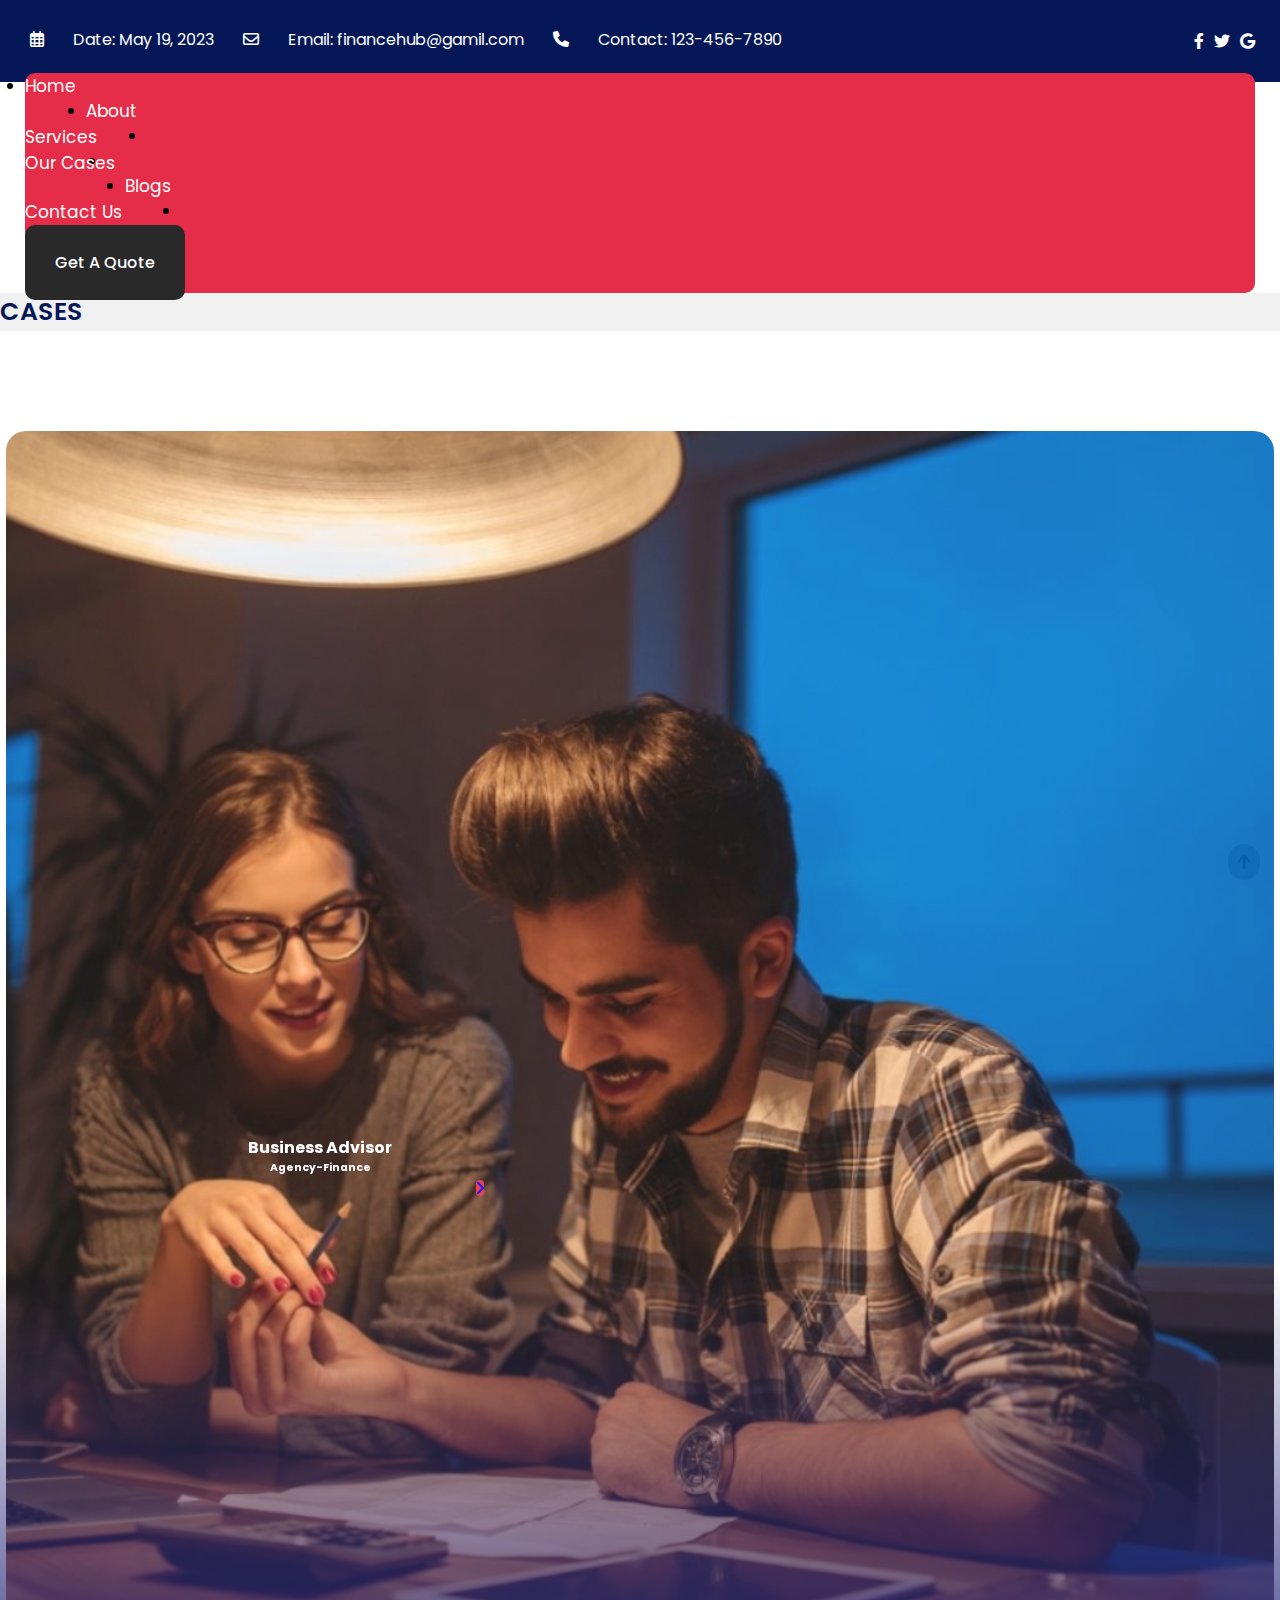
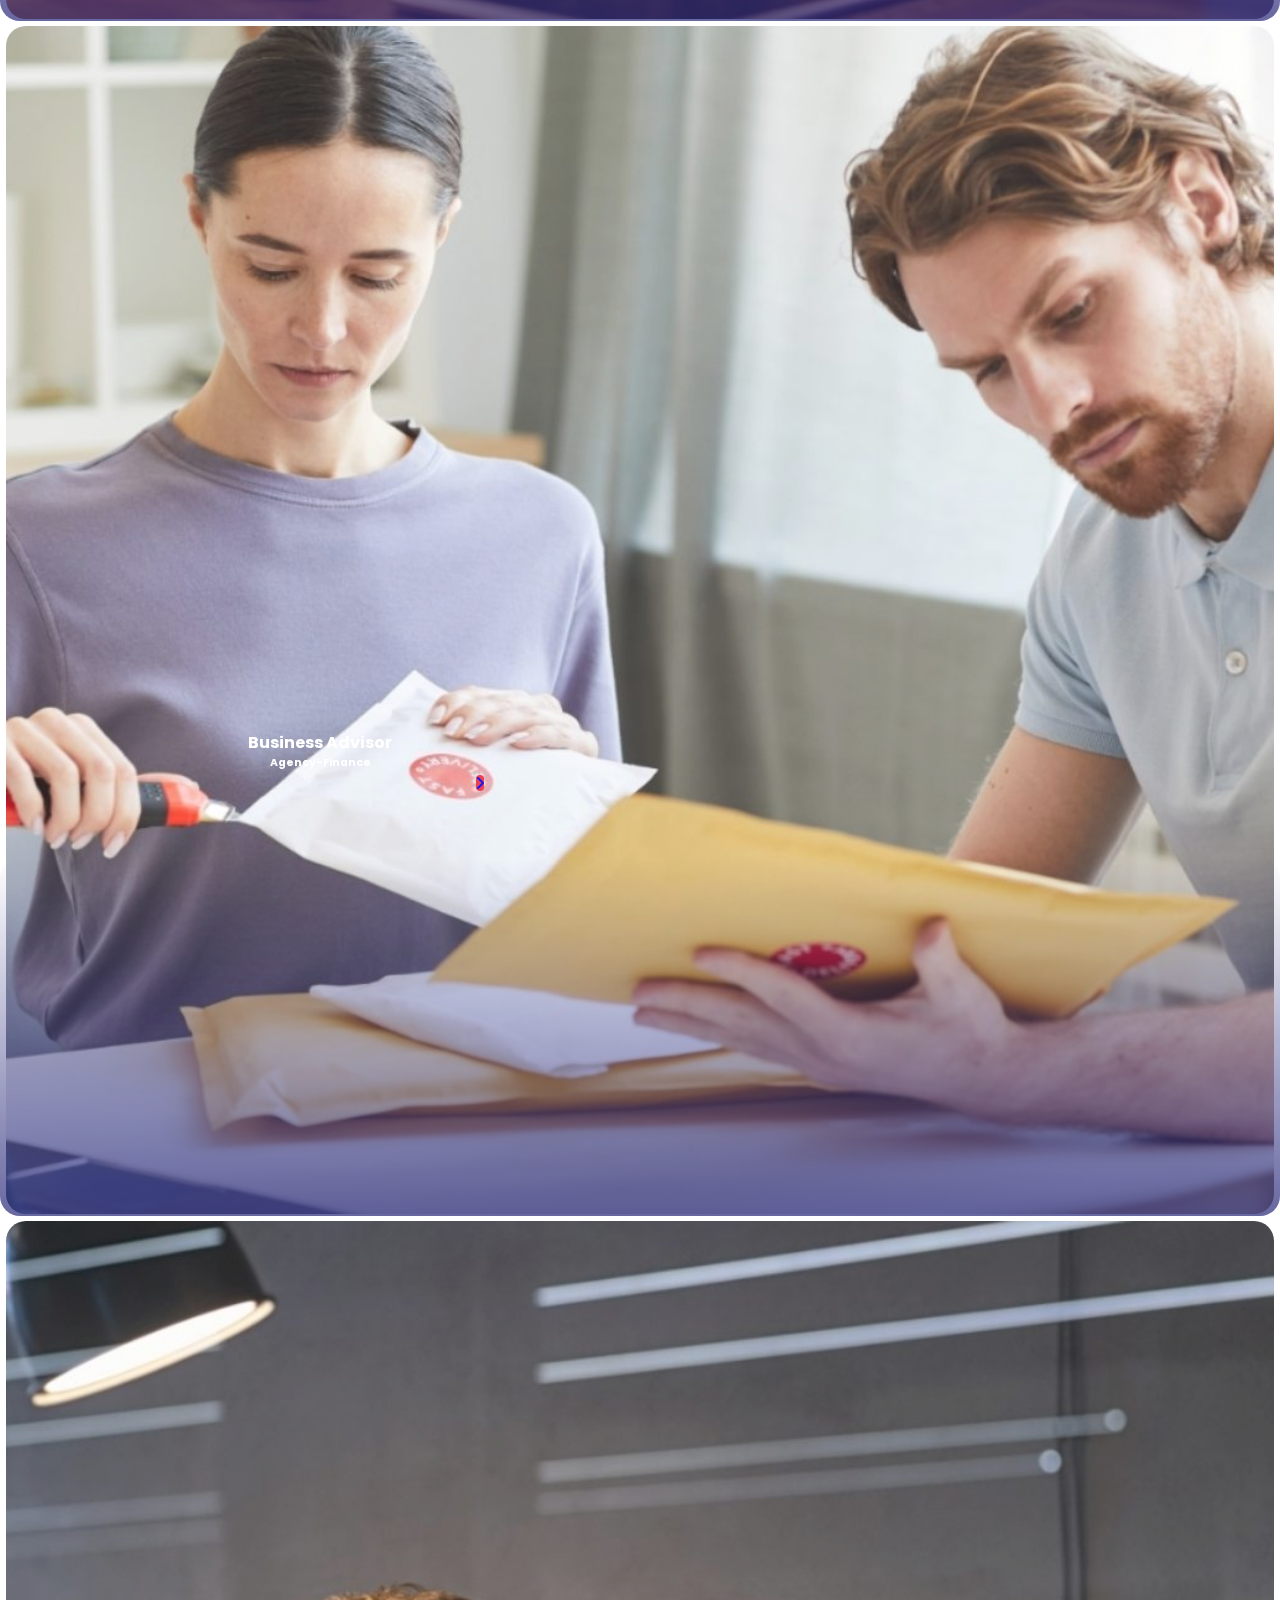
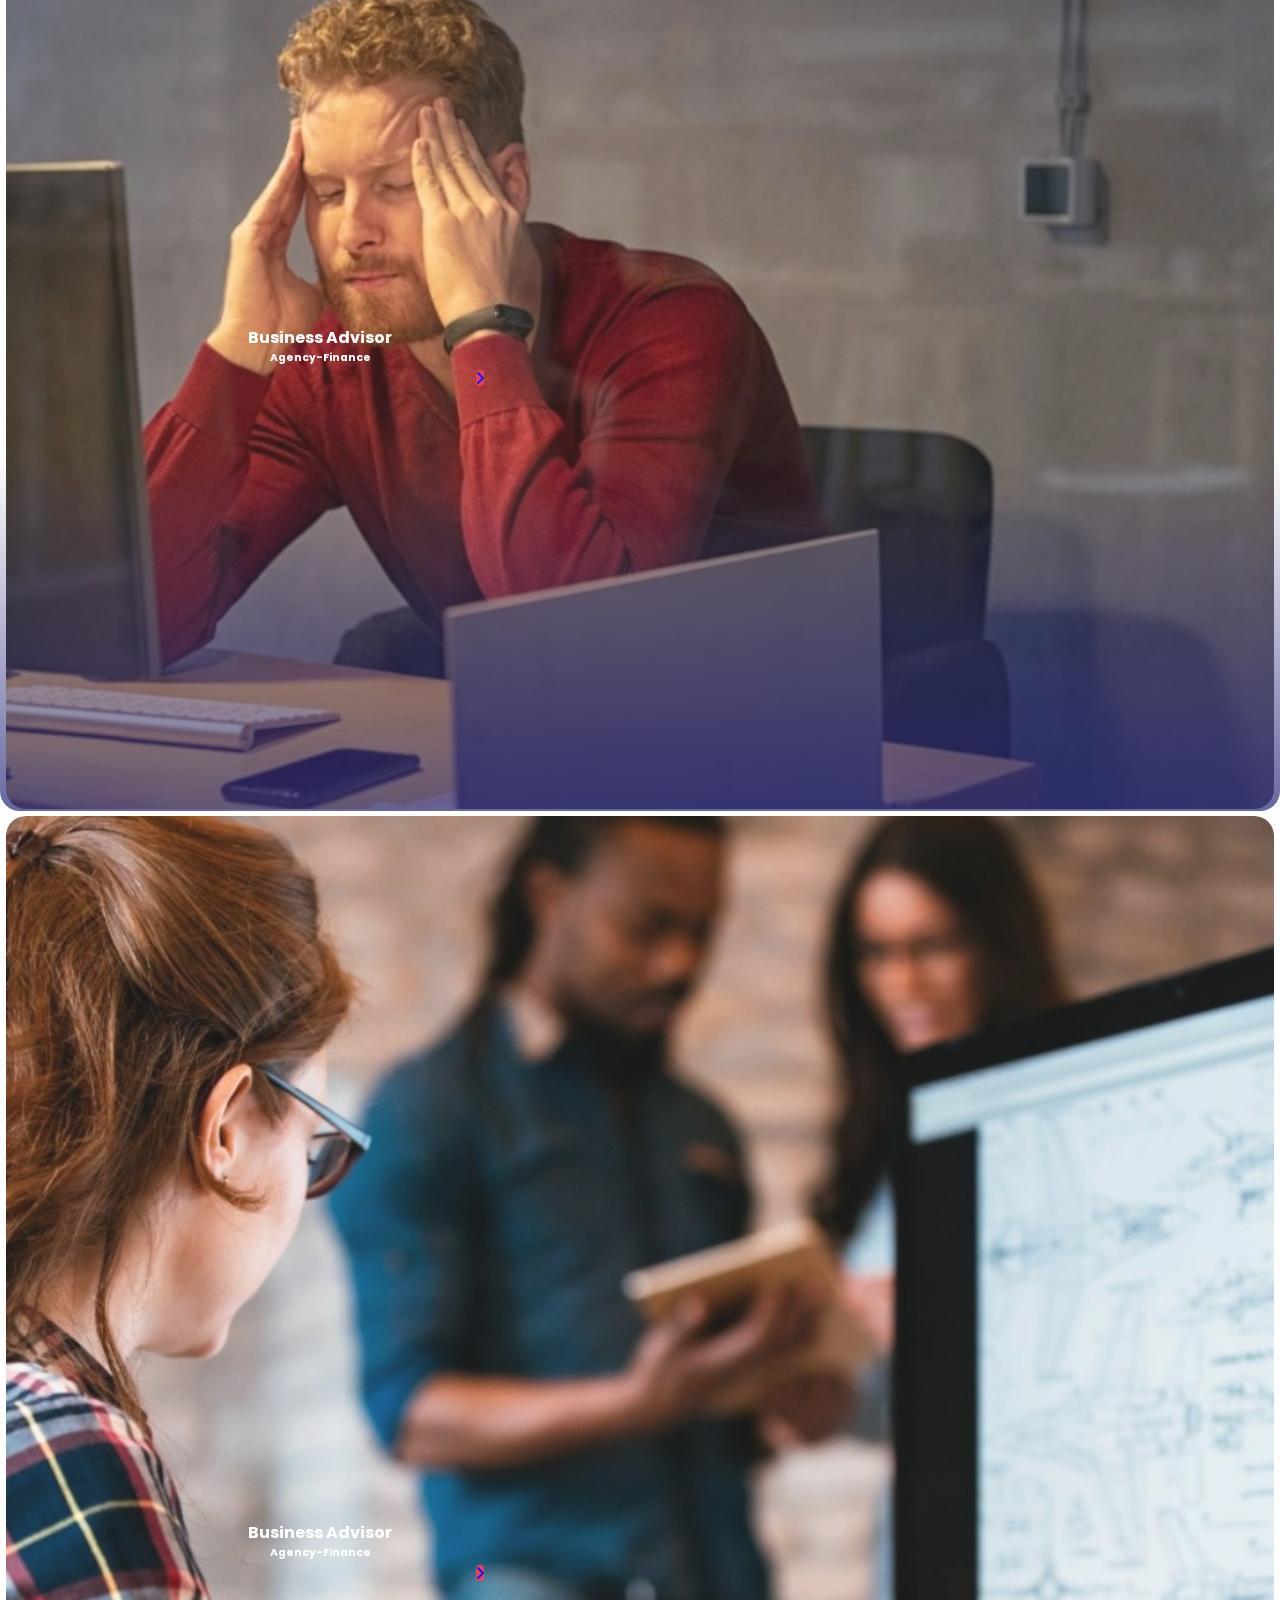
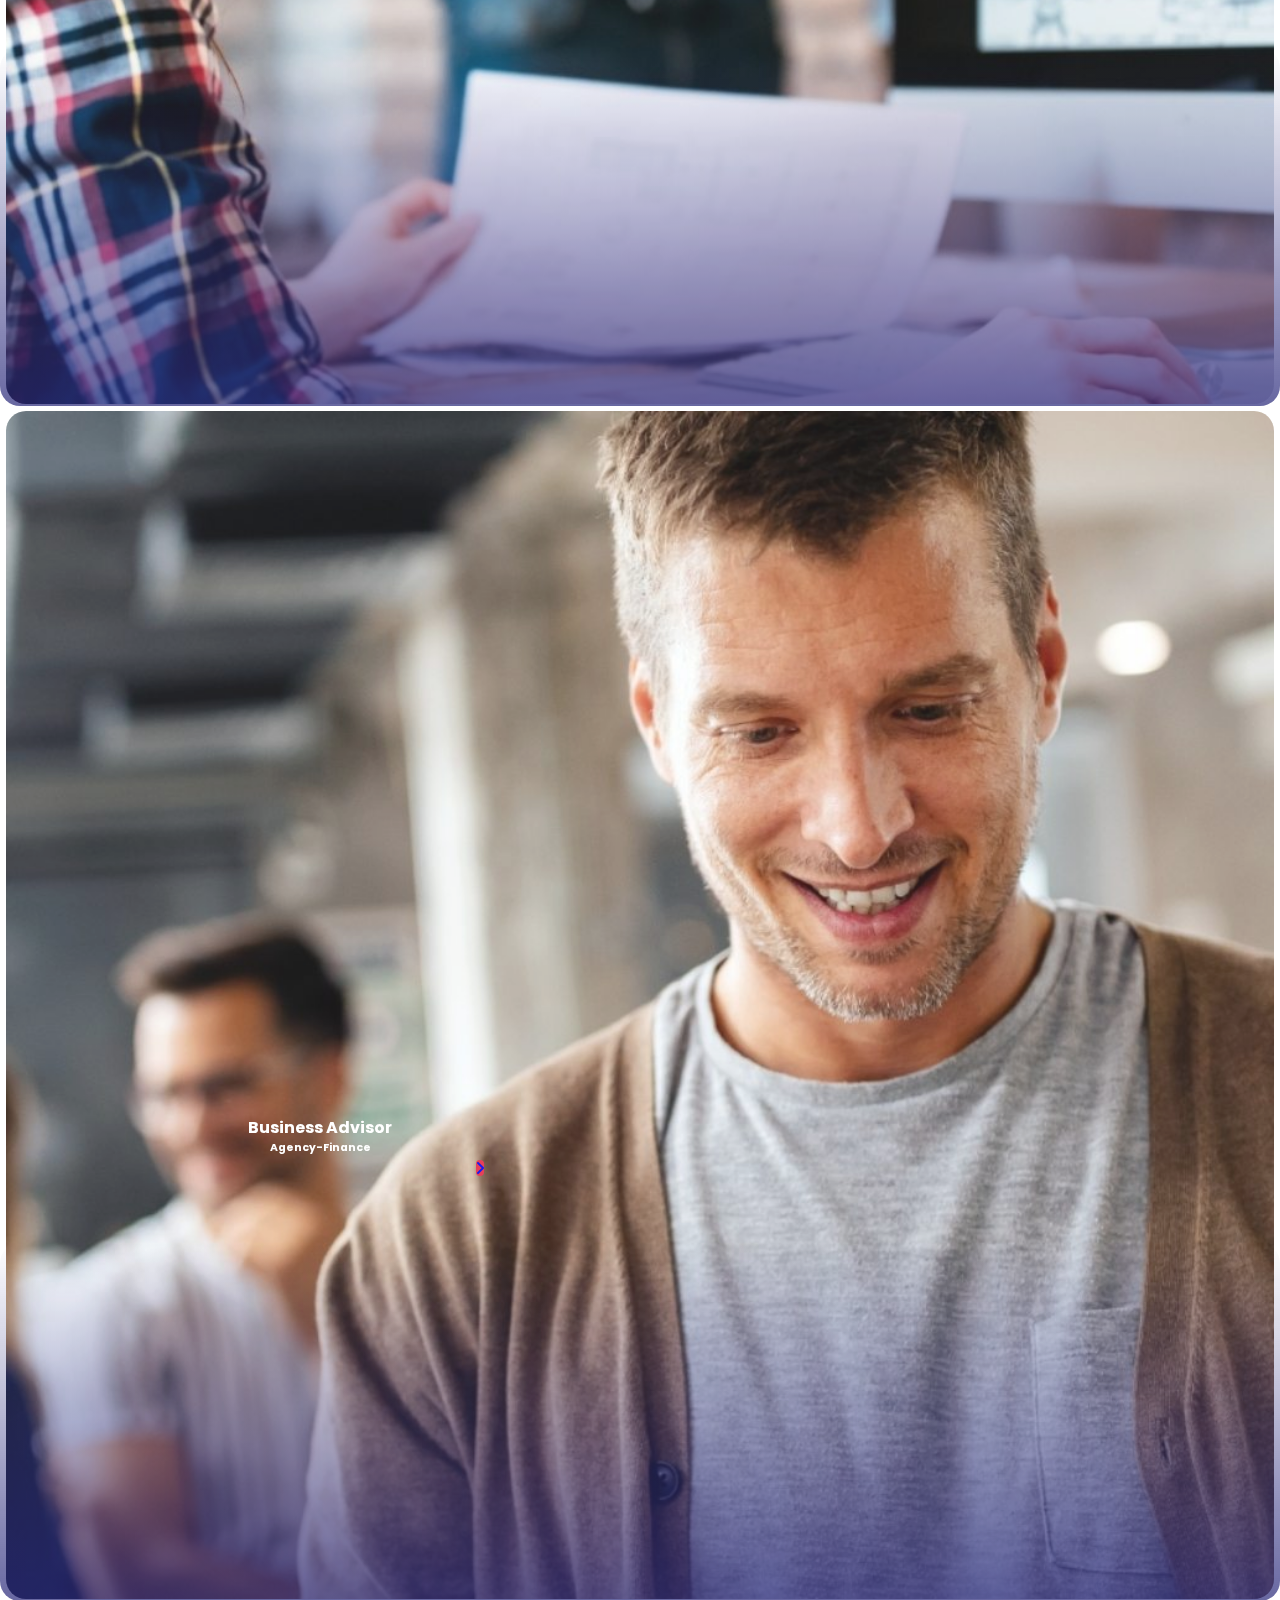
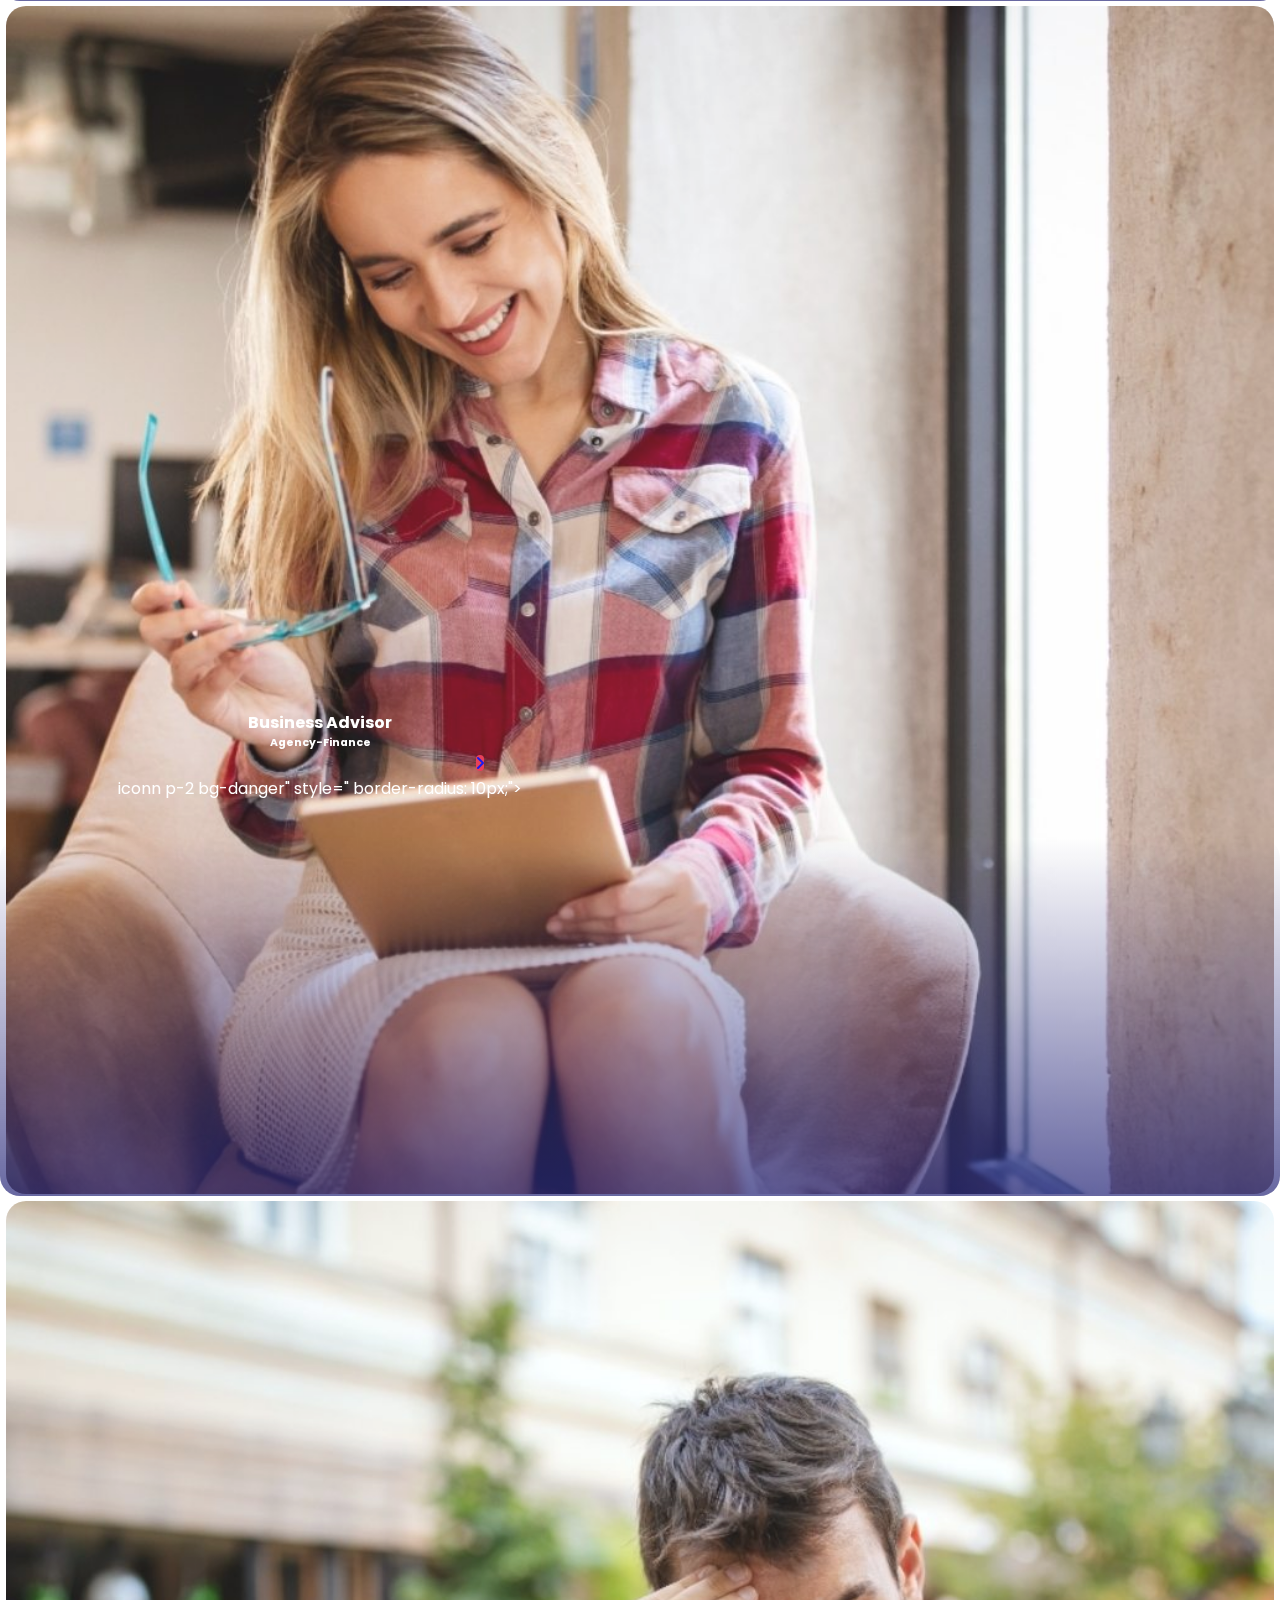
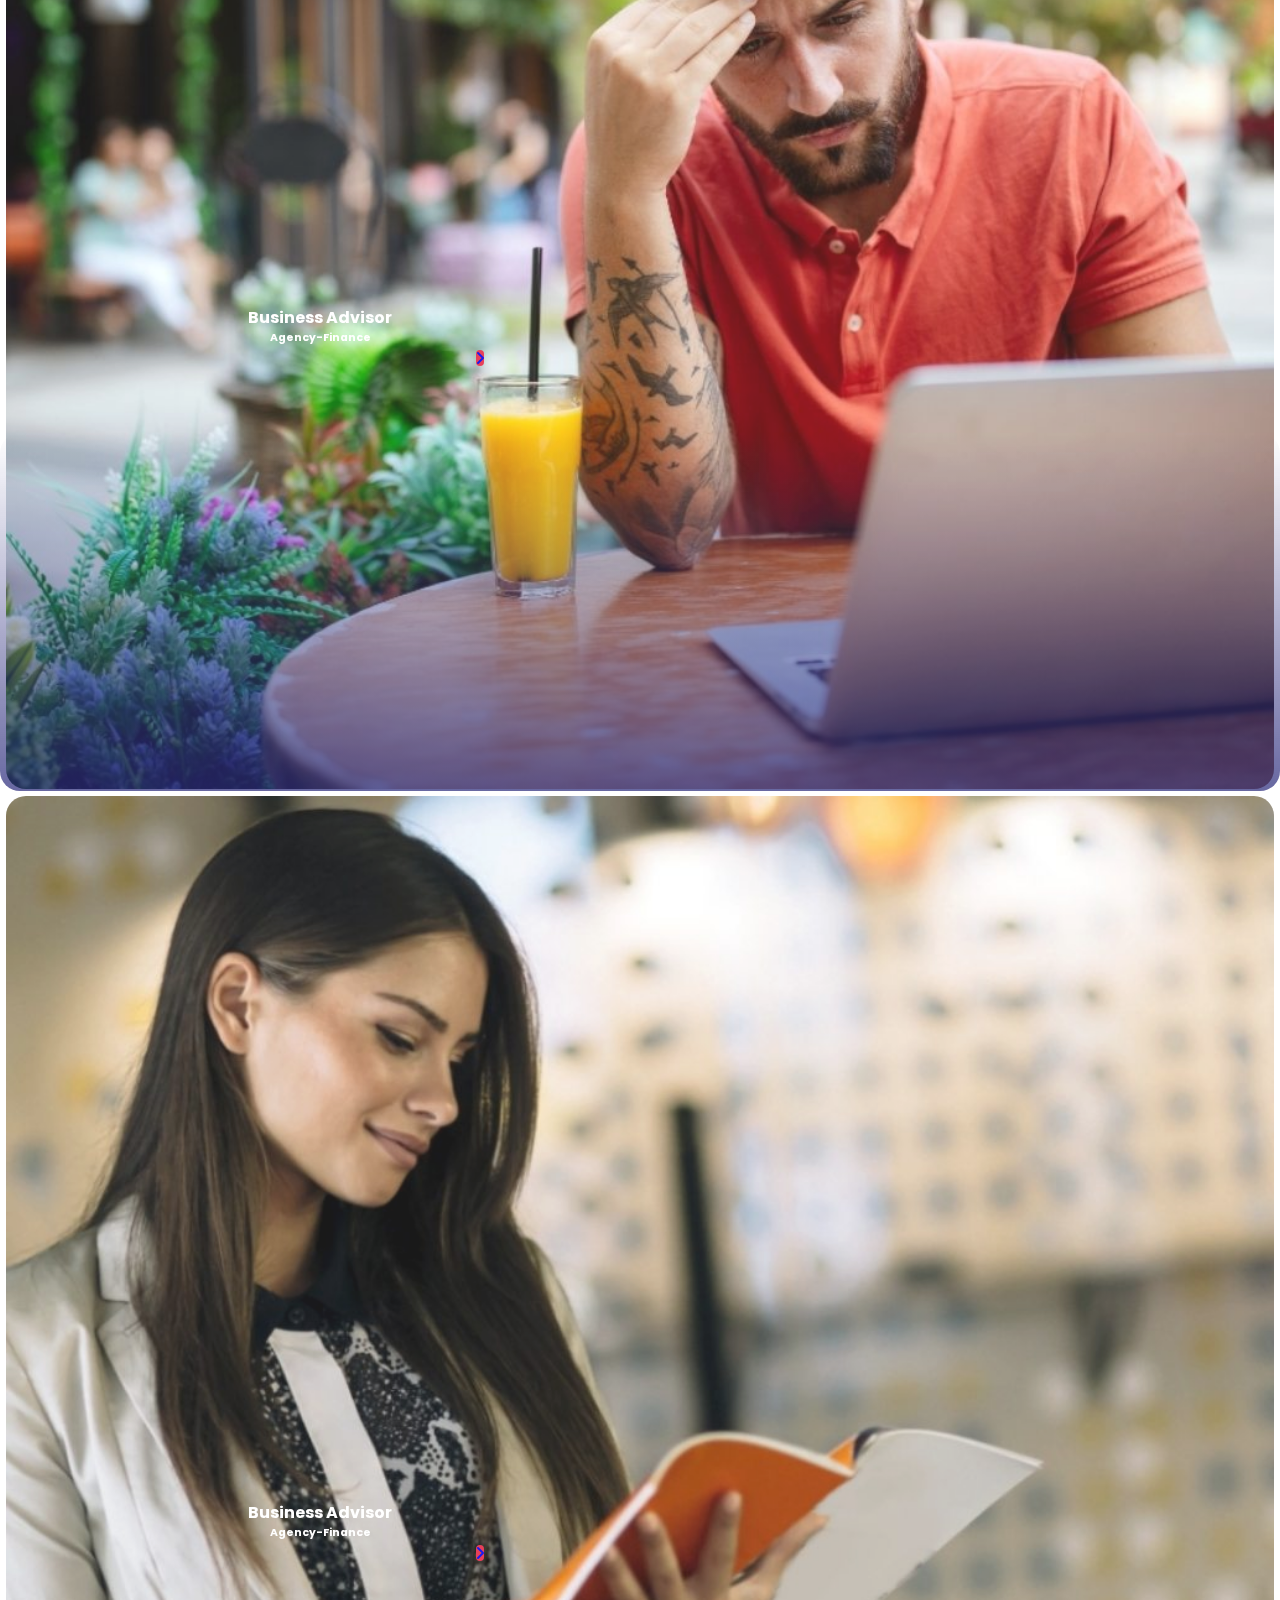
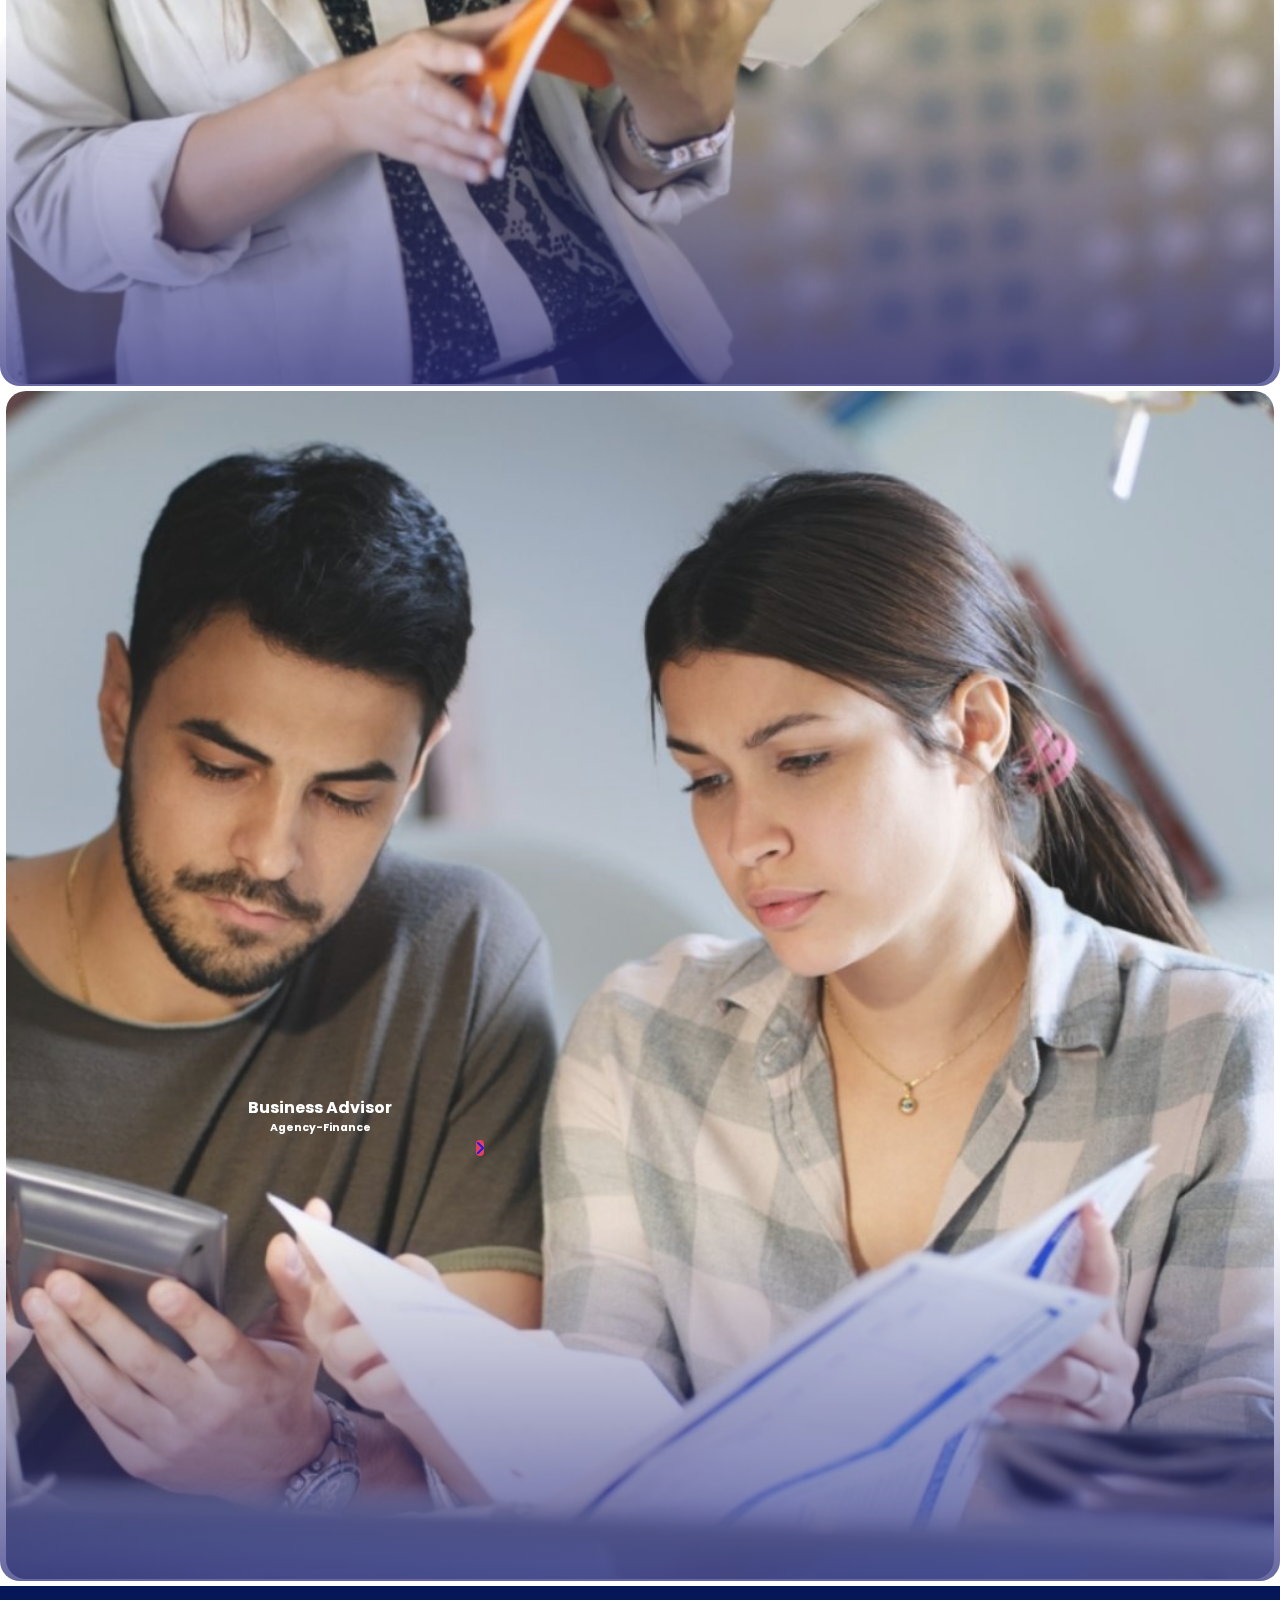
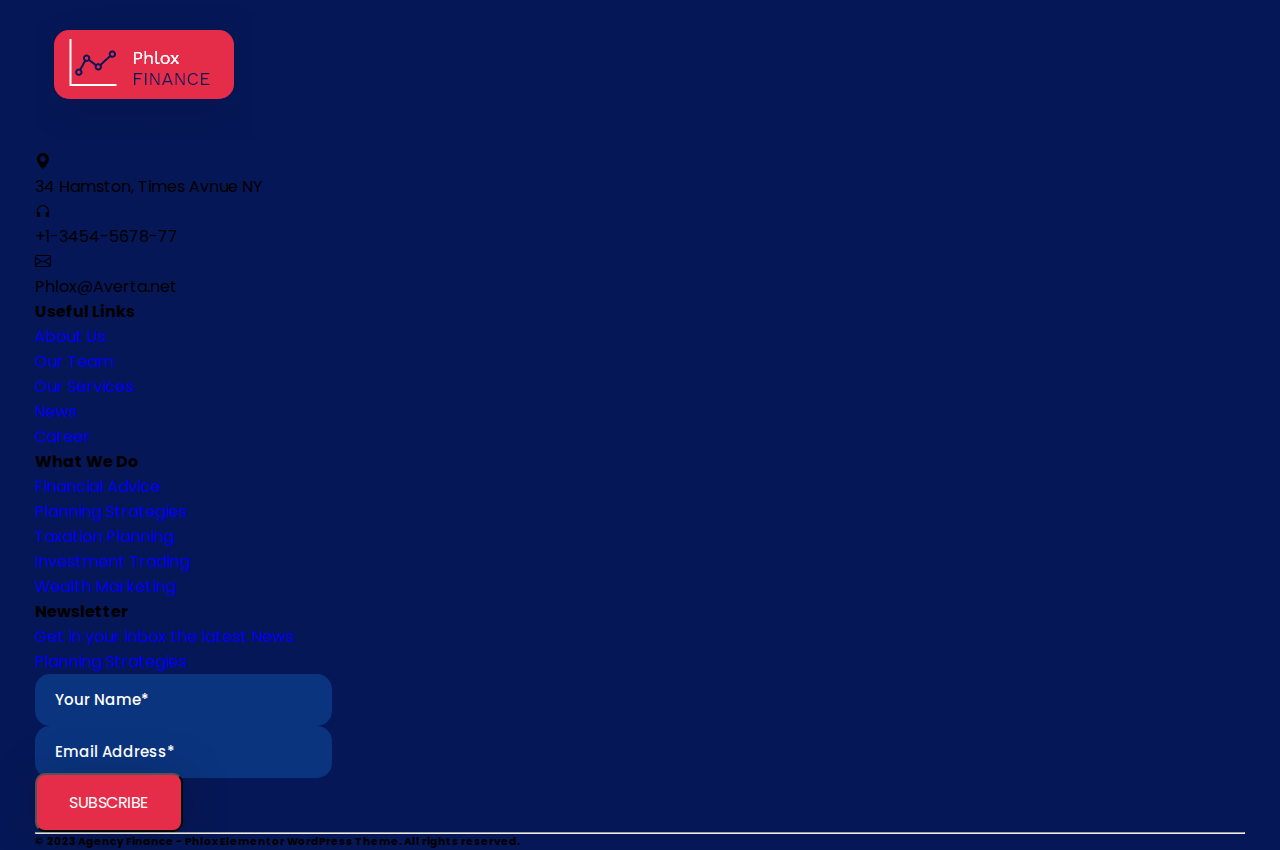
<file: ourcases.html>
<!doctype html>
<html lang="en">

<head>
  <link rel="stylesheet" href="https://cdnjs.cloudflare.com/ajax/libs/font-awesome/6.0.0/css/all.min.css">




  <link rel="stylesheet"
    href="https://mdbcdn.b-cdn.net/wp-content/themes/mdbootstrap4/docs-app/css/dist/mdb5/standard/core.min.css">


  <link rel='stylesheet' id='roboto-subset.css-css'
    href='https://mdbcdn.b-cdn.net/wp-content/themes/mdbootstrap4/docs-app/css/mdb5/fonts/roboto-subset.css?ver=3.9.0-update.5'
    type='text/css' media='all' />

  <!-- Required meta tags -->
  <meta charset="utf-8">
  <meta name="viewport" content="width=device-width, initial-scale=1">
  <!-- bootsrap icons link for linking the bootsrap links -->
  <link rel="stylesheet" href="https://cdn.jsdelivr.net/npm/bootstrap-icons@1.9.1/font/bootstrap-icons.css">
  <!-- Bootstrap CSS -->
  <link href="https://cdn.jsdelivr.net/npm/bootstrap@5.0.2/dist/css/bootstrap.min.css" rel="stylesheet"
    integrity="sha384-EVSTQN3/azprG1Anm3QDgpJLIm9Nao0Yz1ztcQTwFspd3yD65VohhpuuCOmLASjC" crossorigin="anonymous">

  <link rel="stylesheet" href="/CSS/style.css">

  <title>Project</title>

</head>
<!-- Optional JavaScript; choose one of the two! -->

<!-- Option 1: Bootstrap Bundle with Popper -->
<script src="https://cdn.jsdelivr.net/npm/bootstrap@5.0.2/dist/js/bootstrap.bundle.min.js"
  integrity="sha384-MrcW6ZMFYlzcLA8Nl+NtUVF0sA7MsXsP1UyJoMp4YLEuNSfAP+JcXn/tWtIaxVXM" crossorigin="anonymous"></script>


<body>

  <!-- Header -->
  <header id="header">
    <div class="header">
      <div class="left-section">
        <span class="icon"><i class="far fa-calendar-alt"></i></span>
        <span>Date: May 19, 2023</span>
        <span class="icon"><i class="far fa-envelope"></i></span>
        <span>Email: financehub@gamil.com</span>
        <span class="icon"> <i class="fas fa-phone"></i></span>
        <span>Contact: 123-456-7890</span>
      </div>
      <div class="right-section">
        <span class="icon mx-4"><i class="fab fa-facebook-f"></i></span>
        <span class="icon mx-4"><i class="fab fa-twitter"></i></span>
        <span class="icon mx-4"><i class="fab fa-google"></i></span>

      </div>
    </div>
  </header>


  <!-- NavBar -->
  <nav class="navbar navbar-expand-lg">
    <div class="container">
      <button class="navbar-toggler" type="button" data-toggle="collapse" data-target="#navbarNav"
        aria-controls="navbarNav" aria-expanded="false" aria-label="Toggle navigation">
        <span class="navbar-toggler-icon">
          <span></span>
          <span></span>
          <span></span>
        </span>
      </button>
      <div class="collapse navbar-collapse" id="navbarNav">
        <ul class="navbar-nav mr-auto">
          <li class="nav-item mx-3">
            <a class="nav-link" href="index.html">Home</a>

          </li>
          <li class="nav-item mx-3">
            <a class="nav-link" href="About.html">About</a>
          </li>
          <li class="nav-item mx-3">
            <a class="nav-link" href="services.html">Services</a>
          </li>
          <li class="nav-item mx-3">
            <a class="nav-link" href="ourcases.html">Our Cases</a>
          </li>
          <li class="nav-item mx-3">
            <a class="nav-link" href="Blog.html">Blogs</a>
          </li>
          <li class="nav-item mx-3">
            <a class="nav-link" href="contact.html">Contact Us</a>
          </li>
        </ul>
      </div>
      <button class="get p-3 px-5 py-4" style="border: none !important;">Get A Quote</button>
    </div>
  </nav>


<!-- Scroll Button -->
<div class="scrollTop fas fa-arrow-up" onclick="ScrollTop();">  </div>


  <div class="container-fluid p-5 blog fs-1 text-center" style="margin-top: -25px;">
    CASES
  </div>

  <div class="container-fluid mt-5 p-5 " id="Blogs">
    <div class="container images">


    <div class="row mt-5 g-4 ">
      <div class="col-md-4 cases">
        <div class="containerimg">
          <img src="images/blog1.jpg" alt="Snow" style="width:99%; border-radius:20px ; ">
          <div class="overlay3">
            <div class="text">
              <h4 class="fs-2 ">Business Advisor</h4>
              <h6 class="fs-5">Agency-Finance</h6>
              <div class="text-end">
                <a href="About.html" class="text-light">
                  <i class="fas fa-angle-right p-3 text-light"
                    style="background-color: #E52C48; border-radius:10px ; ">
                  </i>
                </a>
              </div>
            </div>
          </div>
        </div>
      </div>


      <div class="col-md-4   cases">
        <div class="containerimg">
          <img src="images/blog2.jpg" alt="Snow" style="width:99%; border-radius:20px ; ">
          <div class="overlay3">
            <div class="text">
              <h4 class="fs-2 ">Business Advisor</h4>
              <h6 class="fs-5">Agency-Finance</h6>

              <div class="text-end"> <a href="About.html" class="text-light"><i
                    class="fas fa-angle-right p-3 text-light"
                    style="background-color: #E52C48; border-radius:10px ; "></i></a></div>
            </div>
          </div>
        </div>
      </div>

      <div class="col-md-4  cases ">
        <div class="containerimg">
          <img src="images/blog3.jpg" alt="Snow" style="width:99%; border-radius:20px ; ">
          <div class="overlay3">
            <div class="text">
              <h4 class="fs-2 ">Business Advisor</h4>
              <h6 class="fs-5">Agency-Finance</h6>
              <div class="text-end"> <a href="About.html" class="text-light"><i
                    class="fas fa-angle-right p-3 text-light"
                    style="background-color: #E52C48; border-radius:10px ; "></i></a></div>

            </div>
          </div>
        </div>
      </div>
    </div>


    <div class="row mt-5 g-4 ">

      <div class="col-md-4   cases">
        <div class="containerimg">
          <img src="images/blog4.jpg" alt="Snow" style="width:99%; border-radius:20px ; ">
          <div class="overlay3">
            <div class="text">
              <h4 class="fs-2 ">Business Advisor</h4>
              <h6 class="fs-5">Agency-Finance</h6>
              <div class="text-end"> <a href="About.html" class="text-light"><i
                    class="fas fa-angle-right p-3 text-light"
                    style="background-color: #E52C48; border-radius:10px ; "></i></a></div>

            </div>
          </div>
        </div>
      </div>

      <div class="col-md-4  cases ">
        <div class="containerimg">
          <img src="images/blog5.jpg" alt="Snow" style="width:99%; border-radius:20px ; ">
          <div class="overlay3">
            <div class="text">
              <h4 class="fs-2 ">Business Advisor</h4>
              <h6 class="fs-5">Agency-Finance</h6>
              <div class="text-end"> <a href="About.html" class="text-light"><i
                    class="fas fa-angle-right p-3 text-light"
                    style="background-color: #E52C48; border-radius:10px ; "></i></a></div>
            </div>
          </div>
        </div>
      </div>


      <div class="col-md-4  cases ">
        <div class="containerimg">
          <img src="images/blog6.jpg" alt="Snow" style="width:99%; border-radius:20px ; ">
          <div class="overlay3">
            <div class="text">
              <h4 class="fs-2 ">Business Advisor</h4>
              <h6 class="fs-5">Agency-Finance</h6>
              <div class="text-end"> <a href="About.html" class="text-light"><i
                    class="fas fa-angle-right p-3 text-light"
                    style="background-color: #E52C48; border-radius:10px ; "></i></a></div>iconn p-2 bg-danger" style="
              border-radius: 10px;"></i></a>
            </div>

          </div>
        </div>
      </div>
    </div>

    <div class="row mt-5 g-4 ">

      <div class="col-md-4   cases">
        <div class="containerimg">
          <img src="images/blog7.jpg" alt="Snow" style="width:99%; border-radius:20px ; ">
          <div class="overlay3">
            <div class="text">
              <h4 class="fs-2 ">Business Advisor</h4>
              <h6 class="fs-5">Agency-Finance</h6>
              <div class="text-end"> <a href="About.html" class="text-light"><i
                    class="fas fa-angle-right p-3 text-light"
                    style="background-color: #E52C48; border-radius:10px ; "></i></a></div>
            </div>
          </div>
        </div>
      </div>

      <div class="col-md-4  cases ">
        <div class="containerimg">
          <img src="images/blog8.jpg" alt="Snow" style="width:99%; border-radius:20px ; ">
          <div class="overlay3">
            <div class="text">
              <h4 class="fs-2 ">Business Advisor</h4>
              <h6 class="fs-5">Agency-Finance</h6>
              <div class="text-end"> <a href="About.html" class="text-light"><i
                    class="fas fa-angle-right p-3 text-light"
                    style="background-color :#E52C48; border-radius:10px ; "></i></a></div>
            </div>
          </div>
        </div>
      </div>

      <div class="col-md-4  cases">
        <div class="containerimg">
          <img src="images/blog9.jpg" alt="Snow" style="width:99%; border-radius:20px ; ">
          <div class="overlay3">
            <div class="text">
              <h4 class="fs-2 ">Business Advisor</h4>
              <h6 class="fs-5">Agency-Finance</h6>
              <div class="text-end"> <a href="About.html" class="text-light"><i
                    class="fas fa-angle-right p-3 text-light"
                    style="background-color: #E52C48; border-radius:10px ; "></i></a></div>
            </div>
          </div>
        </div>
      </div>
    </div>
  </div>
  </div>




  <!-- Footer -->
  <div class="container-fluid pt-5" style="background-color: #061757 !important; font-size: 16px !important; ">
    <div style="padding:0px 35px">
      <div class="row ">
        <div class="col-md-3 col-12 col-sm-6 pt-5">
          <div class="row">
            <div class="col-md-12">
              <a href="#" class="text-decoration-none"><img src="/images/pic1.png" alt="Error" /></a>
            </div>
          </div>
          <div class="row pt-1">
            <div class="col-md-12 d-flex">
              <i class="bi bi-geo-alt-fill px-2 text-white"></i>
              <p class="text-white">34 Hamston, Times Avnue NY</p>
            </div>
          </div>

          <div class="row pt-1">
            <div class="col-md-12 d-flex">
              <i class="bi bi-headphones px-2 text-white"></i>
              <p class="text-white">+1-3454-5678-77</p>
            </div>
          </div>

          <div class="row pt-1">
            <div class="col-md-12 d-flex">
              <i class="bi bi-envelope px-2 text-white"></i>
              <p class="text-white">Phlox@Averta.net</p>
            </div>
          </div>
        </div>
        <div class="col-md-3 col-12 col-sm-6 pt-5">
          <div class="row pt-5">
            <div class="col-md-12 d-flex pt-3">
              <h4 class="text-white">Useful Links</h4>
            </div>
          </div>
          <div class="row pt-5">
            <div class="col-md-12 pt-3 d-flex">
              <a href="About.html">
                <p class="text-white">About Us</p>
              </a>
            </div>
          </div>
          <div class="row ">
            <div class="col-md-12  d-flex">
              <a href="#">
                <p class="text-white">Our Team</p>
              </a>
            </div>
          </div>
          <div class="row ">
            <div class="col-md-12  d-flex">
              <a href="services.html">
                <p class="text-white">Our Services</p>
              </a>
            </div>
          </div>
          <div class="row">
            <div class="col-md-12  d-flex">
              <a href="#">
                <p class="text-white">News</p>
              </a>
            </div>
          </div>
          <div class="row ">
            <div class="col-md-12  d-flex">
              <a href="#">
                <p class="text-white">Career</p>
              </a>
            </div>
          </div>
        </div>
        <div class="col-md-3 col-12 col-sm-6 pt-5">
          <div class="row pt-5">
            <div class="col-md-12 d-flex pt-3">
              <h4 class="text-white">What We Do</h4>
            </div>
          </div>
          <div class="row pt-5">
            <div class="col-md-12 pt-3 d-flex">
              <a href="#">
                <p class="text-white">Financial Advice</p>
              </a>
            </div>
          </div>
          <div class="row pt-3">
            <div class="col-md-12  d-flex">
              <a href="#">
                <p class="text-white">Planning Strategies</p>
              </a>
            </div>
          </div>
          <div class="row pt-3">
            <div class="col-md-12  d-flex">
              <a href="#">
                <p class="text-white">Taxation Planning</p>
              </a>
            </div>
          </div>
          <div class="row pt-3">
            <div class="col-md-12  d-flex">
              <a href="#">
                <p class="text-white">Investment Trading</p>
              </a>
            </div>
          </div>
          <div class="row pt-3">
            <div class="col-md-12  d-flex">
              <a href="#">
                <p class="text-white">Wealth Marketing</p>
              </a>
            </div>
          </div>
        </div>
        <div class="col-md-3 col-12 col-sm-6 pt-5">
          <div class="row pt-5">
            <div class="col-md-12 d-flex pt-3">
              <h4 class="text-white">Newsletter</h4>
            </div>
          </div>
          <div class="row pt-5">
            <div class="col-md-12 pt-4 d-flex">
              <a href="#">
                <p class="text-white">Get in your inbox the latest News</p>
              </a>
            </div>
          </div>
          <div class="row pt-3">
            <div class="col-md-12  d-flex">
              <a href="#">
                <p class="text-white">Planning Strategies</p>
              </a>
            </div>
          </div>
          <style>

          </style>
          <div class="row pt-3">
            <div class="col-md-12  d-flex">
              <input type="text" placeholder="Your Name*" id="name_input">
            </div>
          </div>
          <div class="row pt-3">
            <div class="col-md-12  d-flex">
              <input type="email" placeholder="Email Address*" id="email_input">
            </div>
          </div>
          <div class="row pt-3">
            <div class="col-md-12  d-flex">
              <button class="btn" id="sub"
                style="background-color: #E52C48 !important; width: 148px; font-size: 16px; font-weight: 400; color: white; letter-spacing: -.48px; border-radius: 10px; padding: 16px 31px 15px;">
                SUBSCRIBE
              </button>
            </div>
          </div>
        </div>
      </div>
      <hr style="color:white !important;">
      <div class="row text-center p-2">
        <div class="col">
          <h6 class="text-white">© 2023 Agency Finance - Phlox Elementor WordPress Theme. All rights reserved.</h6>
        </div>
      </div>
    </div>
  </div>


<!-- After Clicking on Subscribe Button this code will run -->

  <script>
    var nameInput = document.getElementById('name_input');
    var emailInput = document.getElementById('email_input');
    var subscribeButton = document.getElementById('sub');
  
    subscribeButton.addEventListener('click', function() {
      if (nameInput.value !== '' && emailInput.value !== '') {
        alert('Thank you for subscribing!');
      } else {
        alert('Please fill in both the name and email inputs.');
      }
    });
  </script>

</body>

</html>
</file>
<file: CSS/style.css>
@import url("https://fonts.googleapis.com/css?family=Poppins:200,300,400,700");


* {
  margin: 0%;
  padding: 0%;
  font-family:poppins;
  scroll-behavior: smooth;
}


/* Header CSS */
#header {
  background-color: #061757;
  padding: 20px;
}

.header {
  display: flex;
  flex-direction: column;
  align-items: center;
  color: white;
}

.header .icon {
  color: white;
  margin-right: 5px;
}

.header .icon:hover {
  color: #e52c48;
}

.header .left-section {
  margin-bottom: 10px;
}

.header .left-section span {
  display: inline-block;
  margin-top: -3px;
  margin-right: 5px;
  padding: 10px;
}

.header .right-section {
  display: flex;
  justify-content: center;
}

.header .right-section .icon {
  margin: 0 5px;
}

@media (min-width: 768px) {
  .header {
    flex-direction: row;
    justify-content: space-between;
  }

  .header .left-section {
    margin-bottom: 0;
  }
}


/* Navbar Styles */
.navbar {
  margin: 25px;
  margin-top: -9px;
  display: flex;
  background-color: #e52c48;
  border-radius: 10px;
  transition: all ease-in-out 0.3;
}

.navbar li a:hover {
  color: white;
}

.navbar a {
  float: left;
  margin-right: 10px;
  color: white;
  text-align: center;
  text-decoration: none;
  font-size: 17px;
  position: relative;
}

.navbar a:after {
  content: "";
  position: absolute;
  width: 0;
  height: 2.5px;
  bottom: -10px;
  left: 0;
  background-color: #444444;
  visibility: hidden;
  transition: all 0.3s ease-in-out;
}

.navbar a:hover:after,
.navbar a.active:after {
  visibility: visible;
  width: 100%;
}

.navbar-collapse {
  flex-grow: unset !important;
}

/* Get To Quote Button */

.navbar .get {
  color: #fff;
  padding: 25px 30px;
  margin-top: -11px;
  display: block;
  margin-left: auto !important;
  margin-bottom: -7px;
  font-size: 1em;
  font-weight: 500;
  border-radius: 10px;
  background-color: #292929;
}

.navbar .get:hover {
  background-color: white;
  color: #292929;
  cursor: pointer;
}


/* Toggle Button */
.navbar-toggler {
  color: white;
  border: none;
  background: transparent;
  outline: none;
  font-size: 25px;
  cursor: pointer;
  padding: 0;
  display: flex;
  flex-direction: column;
  justify-content: center;
  align-items: center;
  width: 40px;
  height: 40px;
  position: absolute;
  left: 15px;
  top: 50%;
  transform: translateY(-50%);
}

.navbar-toggler span {
  display: block;
  width: 30px;
  height: 2.7px;
  background-color: white;
  margin-bottom: 5px;
}



@media (max-width: 767px) {
  .title {
    justify-content: center;
  }
  .slide-content{
    text-align: center;
    font-size: medium;
  }
  .finance {
    text-align: center;
  }
  .finance1 {
    text-align: center;
  }
}

@media (max-width: 576px) {
  .slide-content {
      text-align: center;
  }

  .slide-content .text {
      margin-bottom: 20px;
  }
  
  .slide-content .text  h2{
    margin-bottom: 20px;
    display: block;
    margin: 0 auto;

}
  .slide-content .text .btn-arrow {
      display: block;
      margin: 0 auto;
      margin-top: 20px;
  }
}




/* Tags and Paragraph CSS */

.tag {
  font-size: 29px;
  font-weight: 600;
  text-transform: uppercase;
  letter-spacing: 0.58px;
  color: #e52c48;
}

.finance {
  font-weight: bold;
  font-family: sans-serif;
  font-size: 30px;
  line-height: 1.2em;
  color: #061757;
  margin-top: 20px;
}


.finance1 {
  font-size: 16px;
  font-weight: 300;
  font-family: sans-serif;
  margin-top: 20px;
}

.blog {
  font-size: 25px;
  font-weight: 600;
  text-transform: uppercase;
  letter-spacing: 0.58px;
}



/* Buttons CSS */
.btn {
  box-shadow: 2px 2px 50px 0px rgba(0, 0, 0, 0.17);
  background-color: white;
  border-radius: 15px;
  margin-top: 10%;
  padding: 15px 16px !important;
}
.btn span {
  color: #e52c48;
  font-weight: 500;
  font-size: 17px;
}
.btn:hover {
  background-color: #e52c48;
}
.btn:hover span {
  color: white;
}


/* Slider CSS */

#slider {
  margin-top: 7%;
  margin-bottom: 10%;
}

.slide-container {
  display: block;
  margin-top: 20px;
  position: relative;
  height: 450px;
  background-color: white;
  transition: background-color 0.3s ease;
  cursor: pointer;
  width: 320px;
  box-shadow: 2px 2px 2px 2px #d4cece;
  margin: 0 auto;
  border-radius: 10px;
}

.slide-container:first-child {
  margin-right: 2%;
}

.slide-container:last-child {
  margin-left: 2%;
}
.slide-container h2 {
  color: #061757;
}
.slide-container:hover h2  {
  color: white;
}
.slide-container:hover   {
  background-color: #061757;
}
.slide-container:hover .btn-arrow {
  background-color: #e52c48;
}
.slider1{
  padding: 40px 0px 0px 0px;
}

.slide-container:hover .slide-content {
  color: white;
}
.slide-content {
  position: absolute;
  top:50%;
  left: 55%;
  transform: translate(-50%, -50%);
  text-align: center;
  color: #061757;
}
.slide-content .text p{
  width: 130%;
}

.carousel-indicators {
  justify-content: center;
  z-index: 15;
  margin-bottom: -8%;
}
.carousel-indicators li {
  width: 12px;
  margin: 7px;
  height: 12px;
  border-radius: 50%;
  background-color: #061757;
  transition: background-color 0.3s ease;
}

.carousel-indicators li.active {
  background-color: #e52c48;
  width: 24px;
  border-radius: 6px;
}


/* Arrow On Slider CSS */

.btn-arrow {
  display: inline-block;
  padding: 15px;
  background-color: #061757;
  border-radius: 10px;
  border: none;
  position: relative;
  margin-top: 15%;
  cursor: pointer;
}

.card-body:hover  .arrow-style i{
background-color:#e52c48 !important;
}

.btn-arrow::after {
  content: "";
  position: absolute;
  top: 35%;
  left: 7px;
  transform: translateY(-50%);
  width: 10px;
  height: 10px;
  border-top: 2px solid #fff;
  border-right: 2px solid #fff;
  transform: rotate(45deg);
}

.btn-arrow:hover::after {
  border-top-color: white;
  border-right-color: white;
}


/* Services Slider CSS */
.card{
  background-color: #fff;
}

.card:hover h3{
  color: #fff !important; 
}
.card:hover{
  background-color: #061757;
}
.card:hover .a
{
  color: #fff;
}


/* Slider Background Images */
.simg
{
  background-repeat: no-repeat;
  background-position: bottom right;
  position: absolute;
  right: 0;
  bottom: 0;
  display: inline-block;
  opacity: 0;
}
.card:hover .simg{
  opacity: 1;
}
.slide-container:hover .simg
{
  opacity: 1;
}






.blog {
  font-weight: 600;
  text-transform: uppercase;
  color: #061757;
  background-color: #f1f1f1;
}



.containerimg {
  position: relative;
  text-align: center;
  color: white;
  opacity: 0.9;
}

.centered:hover {
  background-color: #d92a43;
}
.centered {
  position: absolute;
  top: 55%;
  left: 48%;
  background-color: #030923;
  opacity: 0.65;

  transform: translate(-50%, -50%);
}
.circle:hover {
  background-color: red !important;
}

@media (max-width: 768px) {
  .slide-container {
    width: 80%;
    margin-right: auto;
    margin-left: auto;
  }
}


a {
  text-decoration: none !important;
}
a p:hover {
  color: #e52c48 !important;
}

#name_input,#email_input {
  background-color: #0a347e !important;
  padding: 17px 20px 15px;
  border-radius: 15px !important;
  border: none !important;
}
#email_input::placeholder, #name_input::placeholder {
  color: white !important;
  font-size: 15px !important;
  font-weight: 500 !important;
}


.info {
  display: block;
  margin-top: 30px;
}
.info span {
  color: #061757;
  font-size: 15px;
  margin: 0px 10px 0px 0px;
  font-weight: 700;
  padding: 10px;
}
.info .number {
  display: block;
  margin-left: 20%;
}



/* For Signature CSS */
#signature-container {
  font-family: Arial, sans-serif;
  font-size: 24px;
}

#signature {
  display: inline-block;
  opacity: 0;
  animation: revealSignature 2s linear forwards;
}

@keyframes revealSignature {
  0% {
    opacity: 0;
  }
  100% {
    opacity: 1;
  }
}



.section {
  position: relative;
  overflow: hidden;
  text-align: center;
}

.section img {
  width: 100%;
  height: auto;
  border-radius: 20px;
}




/* Our Blog */
.date
{
  font-size: 11px;
   margin-left: -50%; 
    margin-top: 20%;
    font-weight: 600;
}


/* Year of Struggle  */
/* Home page */
.overlay1 {
  position: absolute;
  top: 0;
  left: 0;
  width: 100%;
  height: 90%;
  background: linear-gradient(
    to bottom,
    rgba(14, 14, 106, 0.699),
    rgba(16, 14, 39, 0)
  );
  color: #fff;
  display: block;
  align-items: center;
  justify-content: center;
  border-radius: 25px;
}

/* Our Blog Images Overlay CSS */
/* Of Home Page */

.section p {
  font-size: 16px;
  line-height: 1.5;
  margin-bottom: 0;
}

.overlay2 {
  position: absolute;
  top: 0;
  left: 0;
  width: 100%;
  height: 100%;
  background: linear-gradient(
    to top,
    rgba(77, 77, 128, 0.699),
    rgba(0, 0, 0, 0)
  );
  color: #fff;
  display: block;
  align-items: center;
  justify-content: center;
  transition: opacity 0.3s ease;
  margin-top: 9%;
}
.overlay2:hover {
  opacity: 1;
  background: linear-gradient(to top, #e52c48, transparent);
}

.talk {
  background-color: #061757;
  border-radius: 10px;
  padding: 50px;
  margin-top: 40px;
  position: relative;
  margin-bottom: 40px;
}



/* Wanna Talk to Us Backgorund Image CSS */

.top-left-image,
.bottom-right-image {
  position: absolute;
}

.top-left-image {
  top: 0;
  left: 0;
}

.bottom-right-image {
  bottom: 0;
  right: 0;
}

.talk span,
h2 {
  color: white;
  text-align: center;
  display: block; /* Added */
}
.talk span {
  color: #ffffff99;
}

.talk h2 {
  font-size: 50px;
  font-weight: 500;
  margin-bottom: 20px;
}



.contact {
  box-shadow: 2px 2px 50px 0px rgba(0, 0, 0, 0.17);
  background-color: #e52c48;
  border-radius: 15px;
  margin: 20px;
  color: white;
  width: 40%;
  text-align: center;
  padding: 17px 0px !important;
}
.contact span {
  color: white;
}

.contact:hover {
  background-color: white;
  cursor: pointer;
}
.contact:hover span {
  color: #d92a43;
}



/* Blog Section Overlay */
/* of Blog Page */
.overlay {
  position: absolute;
  top: 0;
  left: 0;
  width: 100%;
  height: 100%;
  background: linear-gradient(
    to bottom,
    rgba(14, 14, 106, 0.699),
    rgba(16, 14, 39, 0)
  );
  color: #fff;
  display: block;
  align-items: center;
  justify-content: center;
  border-radius: 25px;
}
.overlay:hover{
  opacity: 1;
  background: linear-gradient(to top, #e52c48, transparent);
  cursor: pointer;
}

.text
{
  display: block;
  margin-top: 60%;
  margin-right: 35%;
}
.text .fs-4
{
  margin-right: -70px;
}



/* Blogs Background Images CSS */
#Blog
{
  
  padding: 30px;
}

#Blogs
{
  margin-top: 100px;
  background-image: url(https://demo.phlox.pro/agency-finance/wp-content/uploads/sites/245/2021/05/Group-52.svg);
  background-position:5% 0%;
  background-repeat: no-repeat;
  background-size: 30%;
}
.images
{
  background-image: url(https://demo.phlox.pro/agency-finance/wp-content/uploads/sites/245/2021/05/Group-56.svg);
  background-size: 30%;
  background-position:87% -2%;
  background-repeat: no-repeat;
}




/* Our Cases Overlay */
/* Our Cases Page */
.overlay3 {
  position: absolute;
  top: 0px;
  left: 0;
  width: 100%;
  margin-top: 65%;
  height: 30%;
  background: linear-gradient(
    to top,
    rgba(14, 14, 106, 0.699),
    rgba(16, 14, 39, 0)
  );
  color: #fff;
  display: block;
  align-items: center;
  justify-content: center;
  border-radius: 20px;
}
.cases:hover
{
  cursor: pointer;
}
.cases:hover .overlay3{
  opacity: 1;
  background: linear-gradient(to top, #e52c48, transparent);
}
.overlay3 .text
{
  display: block;
  margin-top: -10%;
  margin-right: 50%;
}
.text-end
{
  margin-right:-50%;
  
}


.load{
  display: block;
  margin-top: 60px;
  margin: auto;
  width: 220px;
  background-color: #061757;
  font-size: 30px;
  color: white;
  
}
.load:hover{
  color: white;
}



/* Footer Button */
#sub
{
  margin-top: -5px;
}
#sub:hover{
  color: white !important;
}


.scrollTop{
position: fixed;
bottom: 20px;
right: 20px;
padding: 10px 10px;
background-color: rgb(160, 152, 152);
border-radius: 20px;
cursor: pointer;
transition: all 0.5s ease 0s;

}

.scrollTop:hover{
  background-color: #000;
  color: white;

}


/* Contact Us Inputs */


#name,#email,#website,#comment
{
  border-radius: 10px;
  border: 1px solid #F2F2F2;
  background-color: #F2F2F2;
}
</file>
